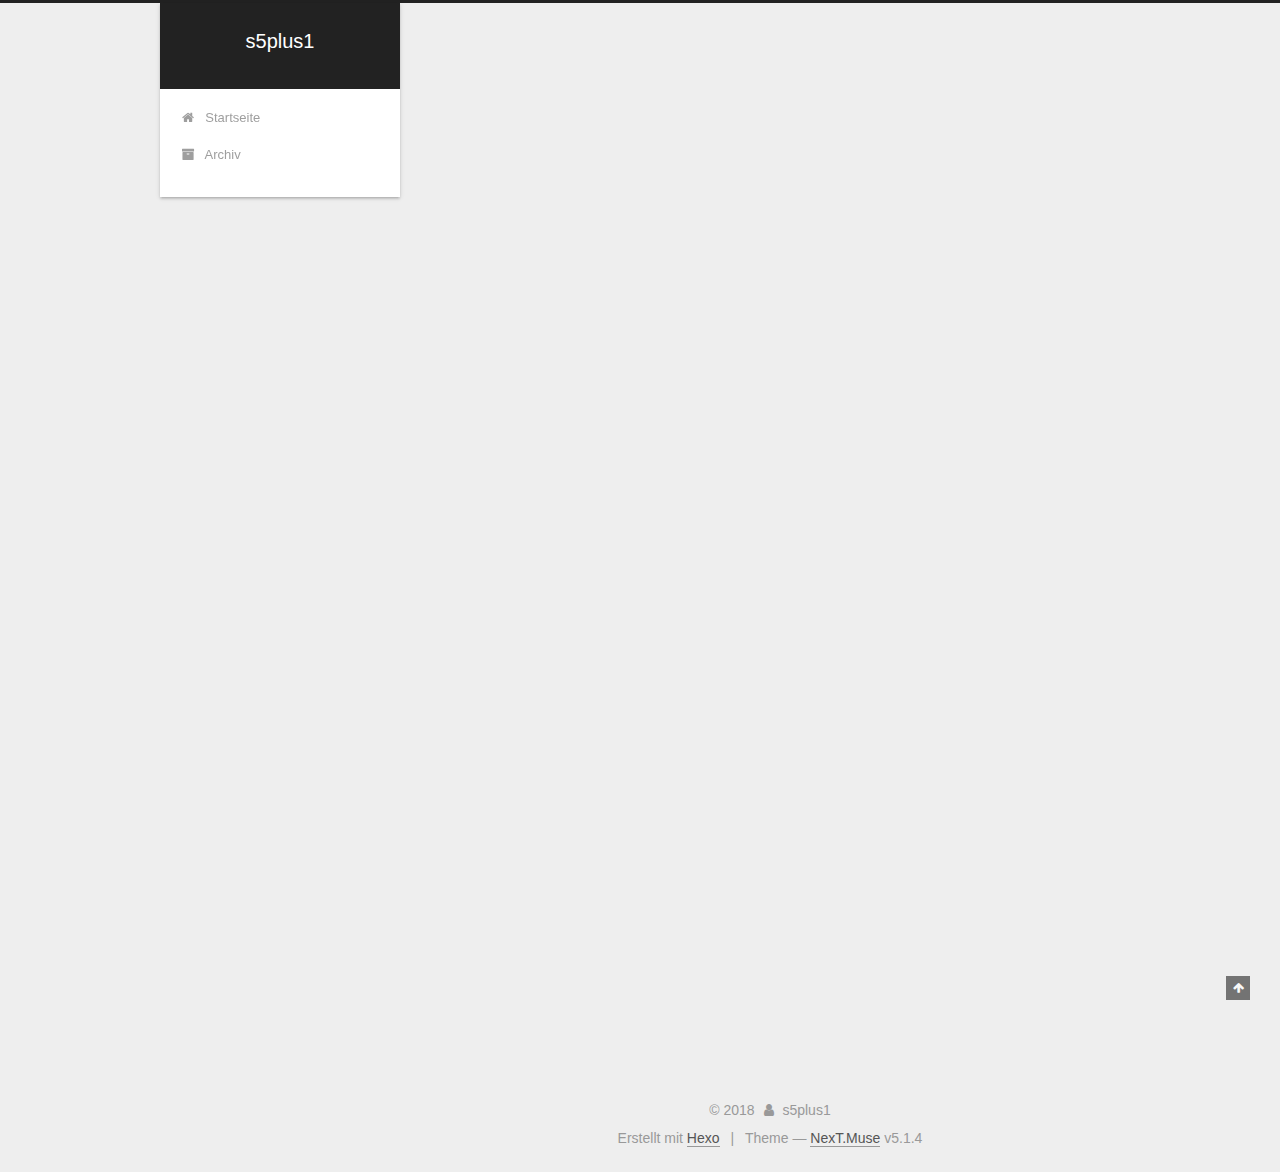
<file: 2018/03/22/hello-world/index.html>
<!DOCTYPE html>



  


<html class="theme-next muse use-motion" lang="">
<head>
  <meta charset="UTF-8"/>
<meta http-equiv="X-UA-Compatible" content="IE=edge" />
<meta name="viewport" content="width=device-width, initial-scale=1, maximum-scale=1"/>
<meta name="theme-color" content="#222">









<meta http-equiv="Cache-Control" content="no-transform" />
<meta http-equiv="Cache-Control" content="no-siteapp" />
















  
  
  <link href="/lib/fancybox/source/jquery.fancybox.css?v=2.1.5" rel="stylesheet" type="text/css" />







<link href="/lib/font-awesome/css/font-awesome.min.css?v=4.6.2" rel="stylesheet" type="text/css" />

<link href="/css/main.css?v=5.1.4" rel="stylesheet" type="text/css" />


  <link rel="apple-touch-icon" sizes="180x180" href="/images/apple-touch-icon-next.png?v=5.1.4">


  <link rel="icon" type="image/png" sizes="32x32" href="/images/favicon-32x32-next.png?v=5.1.4">


  <link rel="icon" type="image/png" sizes="16x16" href="/images/favicon-16x16-next.png?v=5.1.4">


  <link rel="mask-icon" href="/images/logo.svg?v=5.1.4" color="#222">





  <meta name="keywords" content="Hexo, NexT" />










<meta name="description" content="Welcome to Hexo! This is your very first post. Check documentation for more info. If you get any problems when using Hexo, you can find the answer in troubleshooting or you can ask me on GitHub. Quick">
<meta property="og:type" content="article">
<meta property="og:title" content="Hello World">
<meta property="og:url" content="http://yoursite.com/2018/03/22/hello-world/index.html">
<meta property="og:site_name" content="s5plus1">
<meta property="og:description" content="Welcome to Hexo! This is your very first post. Check documentation for more info. If you get any problems when using Hexo, you can find the answer in troubleshooting or you can ask me on GitHub. Quick">
<meta property="og:updated_time" content="2018-03-22T14:33:00.211Z">
<meta name="twitter:card" content="summary">
<meta name="twitter:title" content="Hello World">
<meta name="twitter:description" content="Welcome to Hexo! This is your very first post. Check documentation for more info. If you get any problems when using Hexo, you can find the answer in troubleshooting or you can ask me on GitHub. Quick">



<script type="text/javascript" id="hexo.configurations">
  var NexT = window.NexT || {};
  var CONFIG = {
    root: '/',
    scheme: 'Muse',
    version: '5.1.4',
    sidebar: {"position":"left","display":"post","offset":12,"b2t":false,"scrollpercent":false,"onmobile":false},
    fancybox: true,
    tabs: true,
    motion: {"enable":true,"async":false,"transition":{"post_block":"fadeIn","post_header":"slideDownIn","post_body":"slideDownIn","coll_header":"slideLeftIn","sidebar":"slideUpIn"}},
    duoshuo: {
      userId: '0',
      author: 'Author'
    },
    algolia: {
      applicationID: '',
      apiKey: '',
      indexName: '',
      hits: {"per_page":10},
      labels: {"input_placeholder":"Search for Posts","hits_empty":"We didn't find any results for the search: ${query}","hits_stats":"${hits} results found in ${time} ms"}
    }
  };
</script>



  <link rel="canonical" href="http://yoursite.com/2018/03/22/hello-world/"/>





  <title>Hello World | s5plus1</title>
  








</head>

<body itemscope itemtype="http://schema.org/WebPage" lang="">

  
  
    
  

  <div class="container sidebar-position-left page-post-detail">
    <div class="headband"></div>

    <header id="header" class="header" itemscope itemtype="http://schema.org/WPHeader">
      <div class="header-inner"><div class="site-brand-wrapper">
  <div class="site-meta ">
    

    <div class="custom-logo-site-title">
      <a href="/"  class="brand" rel="start">
        <span class="logo-line-before"><i></i></span>
        <span class="site-title">s5plus1</span>
        <span class="logo-line-after"><i></i></span>
      </a>
    </div>
      
        <p class="site-subtitle"></p>
      
  </div>

  <div class="site-nav-toggle">
    <button>
      <span class="btn-bar"></span>
      <span class="btn-bar"></span>
      <span class="btn-bar"></span>
    </button>
  </div>
</div>

<nav class="site-nav">
  

  
    <ul id="menu" class="menu">
      
        
        <li class="menu-item menu-item-home">
          <a href="/" rel="section">
            
              <i class="menu-item-icon fa fa-fw fa-home"></i> <br />
            
            Startseite
          </a>
        </li>
      
        
        <li class="menu-item menu-item-archives">
          <a href="/archives/" rel="section">
            
              <i class="menu-item-icon fa fa-fw fa-archive"></i> <br />
            
            Archiv
          </a>
        </li>
      

      
    </ul>
  

  
</nav>



 </div>
    </header>

    <main id="main" class="main">
      <div class="main-inner">
        <div class="content-wrap">
          <div id="content" class="content">
            

  <div id="posts" class="posts-expand">
    

  

  
  
  

  <article class="post post-type-normal" itemscope itemtype="http://schema.org/Article">
  
  
  
  <div class="post-block">
    <link itemprop="mainEntityOfPage" href="http://yoursite.com/2018/03/22/hello-world/">

    <span hidden itemprop="author" itemscope itemtype="http://schema.org/Person">
      <meta itemprop="name" content="s5plus1">
      <meta itemprop="description" content="">
      <meta itemprop="image" content="/images/avatar.gif">
    </span>

    <span hidden itemprop="publisher" itemscope itemtype="http://schema.org/Organization">
      <meta itemprop="name" content="s5plus1">
    </span>

    
      <header class="post-header">

        
        
          <h1 class="post-title" itemprop="name headline">Hello World</h1>
        

        <div class="post-meta">
          <span class="post-time">
            
              <span class="post-meta-item-icon">
                <i class="fa fa-calendar-o"></i>
              </span>
              
                <span class="post-meta-item-text">Veröffentlicht am</span>
              
              <time title="Post created" itemprop="dateCreated datePublished" datetime="2018-03-22T22:33:00+08:00">
                2018-03-22
              </time>
            

            

            
          </span>

          

          
            
          

          
          

          

          

          

        </div>
      </header>
    

    
    
    
    <div class="post-body" itemprop="articleBody">

      
      

      
        <p>Welcome to <a href="https://hexo.io/" target="_blank" rel="noopener">Hexo</a>! This is your very first post. Check <a href="https://hexo.io/docs/" target="_blank" rel="noopener">documentation</a> for more info. If you get any problems when using Hexo, you can find the answer in <a href="https://hexo.io/docs/troubleshooting.html" target="_blank" rel="noopener">troubleshooting</a> or you can ask me on <a href="https://github.com/hexojs/hexo/issues" target="_blank" rel="noopener">GitHub</a>.</p>
<h2 id="Quick-Start"><a href="#Quick-Start" class="headerlink" title="Quick Start"></a>Quick Start</h2><h3 id="Create-a-new-post"><a href="#Create-a-new-post" class="headerlink" title="Create a new post"></a>Create a new post</h3><figure class="highlight bash"><table><tr><td class="gutter"><pre><span class="line">1</span><br></pre></td><td class="code"><pre><span class="line">$ hexo new <span class="string">"My New Post"</span></span><br></pre></td></tr></table></figure>
<p>More info: <a href="https://hexo.io/docs/writing.html" target="_blank" rel="noopener">Writing</a></p>
<h3 id="Run-server"><a href="#Run-server" class="headerlink" title="Run server"></a>Run server</h3><figure class="highlight bash"><table><tr><td class="gutter"><pre><span class="line">1</span><br></pre></td><td class="code"><pre><span class="line">$ hexo server</span><br></pre></td></tr></table></figure>
<p>More info: <a href="https://hexo.io/docs/server.html" target="_blank" rel="noopener">Server</a></p>
<h3 id="Generate-static-files"><a href="#Generate-static-files" class="headerlink" title="Generate static files"></a>Generate static files</h3><figure class="highlight bash"><table><tr><td class="gutter"><pre><span class="line">1</span><br></pre></td><td class="code"><pre><span class="line">$ hexo generate</span><br></pre></td></tr></table></figure>
<p>More info: <a href="https://hexo.io/docs/generating.html" target="_blank" rel="noopener">Generating</a></p>
<h3 id="Deploy-to-remote-sites"><a href="#Deploy-to-remote-sites" class="headerlink" title="Deploy to remote sites"></a>Deploy to remote sites</h3><figure class="highlight bash"><table><tr><td class="gutter"><pre><span class="line">1</span><br></pre></td><td class="code"><pre><span class="line">$ hexo deploy</span><br></pre></td></tr></table></figure>
<p>More info: <a href="https://hexo.io/docs/deployment.html" target="_blank" rel="noopener">Deployment</a></p>

      
    </div>
    
    
    

    

    

    

    <footer class="post-footer">
      

      
      
      

      
        <div class="post-nav">
          <div class="post-nav-next post-nav-item">
            
          </div>

          <span class="post-nav-divider"></span>

          <div class="post-nav-prev post-nav-item">
            
              <a href="/2018/03/22/test/" rel="prev" title="test">
                test <i class="fa fa-chevron-right"></i>
              </a>
            
          </div>
        </div>
      

      
      
    </footer>
  </div>
  
  
  
  </article>



    <div class="post-spread">
      
    </div>
  </div>


          </div>
          


          

  



        </div>
        
          
  
  <div class="sidebar-toggle">
    <div class="sidebar-toggle-line-wrap">
      <span class="sidebar-toggle-line sidebar-toggle-line-first"></span>
      <span class="sidebar-toggle-line sidebar-toggle-line-middle"></span>
      <span class="sidebar-toggle-line sidebar-toggle-line-last"></span>
    </div>
  </div>

  <aside id="sidebar" class="sidebar">
    
    <div class="sidebar-inner">

      

      
        <ul class="sidebar-nav motion-element">
          <li class="sidebar-nav-toc sidebar-nav-active" data-target="post-toc-wrap">
            Inhaltsverzeichnis
          </li>
          <li class="sidebar-nav-overview" data-target="site-overview-wrap">
            Übersicht
          </li>
        </ul>
      

      <section class="site-overview-wrap sidebar-panel">
        <div class="site-overview">
          <div class="site-author motion-element" itemprop="author" itemscope itemtype="http://schema.org/Person">
            
              <p class="site-author-name" itemprop="name">s5plus1</p>
              <p class="site-description motion-element" itemprop="description"></p>
          </div>

          <nav class="site-state motion-element">

            
              <div class="site-state-item site-state-posts">
              
                <a href="/archives/">
              
                  <span class="site-state-item-count">2</span>
                  <span class="site-state-item-name">Artikel</span>
                </a>
              </div>
            

            

            

          </nav>

          

          

          
          

          
          

          

        </div>
      </section>

      
      <!--noindex-->
        <section class="post-toc-wrap motion-element sidebar-panel sidebar-panel-active">
          <div class="post-toc">

            
              
            

            
              <div class="post-toc-content"><ol class="nav"><li class="nav-item nav-level-2"><a class="nav-link" href="#Quick-Start"><span class="nav-number">1.</span> <span class="nav-text">Quick Start</span></a><ol class="nav-child"><li class="nav-item nav-level-3"><a class="nav-link" href="#Create-a-new-post"><span class="nav-number">1.1.</span> <span class="nav-text">Create a new post</span></a></li><li class="nav-item nav-level-3"><a class="nav-link" href="#Run-server"><span class="nav-number">1.2.</span> <span class="nav-text">Run server</span></a></li><li class="nav-item nav-level-3"><a class="nav-link" href="#Generate-static-files"><span class="nav-number">1.3.</span> <span class="nav-text">Generate static files</span></a></li><li class="nav-item nav-level-3"><a class="nav-link" href="#Deploy-to-remote-sites"><span class="nav-number">1.4.</span> <span class="nav-text">Deploy to remote sites</span></a></li></ol></li></ol></div>
            

          </div>
        </section>
      <!--/noindex-->
      

      

    </div>
  </aside>


        
      </div>
    </main>

    <footer id="footer" class="footer">
      <div class="footer-inner">
        <div class="copyright">&copy; <span itemprop="copyrightYear">2018</span>
  <span class="with-love">
    <i class="fa fa-user"></i>
  </span>
  <span class="author" itemprop="copyrightHolder">s5plus1</span>

  
</div>


  <div class="powered-by">Erstellt mit  <a class="theme-link" target="_blank" href="https://hexo.io">Hexo</a></div>



  <span class="post-meta-divider">|</span>



  <div class="theme-info">Theme &mdash; <a class="theme-link" target="_blank" href="https://github.com/iissnan/hexo-theme-next">NexT.Muse</a> v5.1.4</div>




        







        
      </div>
    </footer>

    
      <div class="back-to-top">
        <i class="fa fa-arrow-up"></i>
        
      </div>
    

    

  </div>

  

<script type="text/javascript">
  if (Object.prototype.toString.call(window.Promise) !== '[object Function]') {
    window.Promise = null;
  }
</script>









  












  
  
    <script type="text/javascript" src="/lib/jquery/index.js?v=2.1.3"></script>
  

  
  
    <script type="text/javascript" src="/lib/fastclick/lib/fastclick.min.js?v=1.0.6"></script>
  

  
  
    <script type="text/javascript" src="/lib/jquery_lazyload/jquery.lazyload.js?v=1.9.7"></script>
  

  
  
    <script type="text/javascript" src="/lib/velocity/velocity.min.js?v=1.2.1"></script>
  

  
  
    <script type="text/javascript" src="/lib/velocity/velocity.ui.min.js?v=1.2.1"></script>
  

  
  
    <script type="text/javascript" src="/lib/fancybox/source/jquery.fancybox.pack.js?v=2.1.5"></script>
  


  


  <script type="text/javascript" src="/js/src/utils.js?v=5.1.4"></script>

  <script type="text/javascript" src="/js/src/motion.js?v=5.1.4"></script>



  
  

  
  <script type="text/javascript" src="/js/src/scrollspy.js?v=5.1.4"></script>
<script type="text/javascript" src="/js/src/post-details.js?v=5.1.4"></script>



  


  <script type="text/javascript" src="/js/src/bootstrap.js?v=5.1.4"></script>



  


  




	





  





  












  





  

  

  

  
  

  

  

  

</body>
</html>
</file>
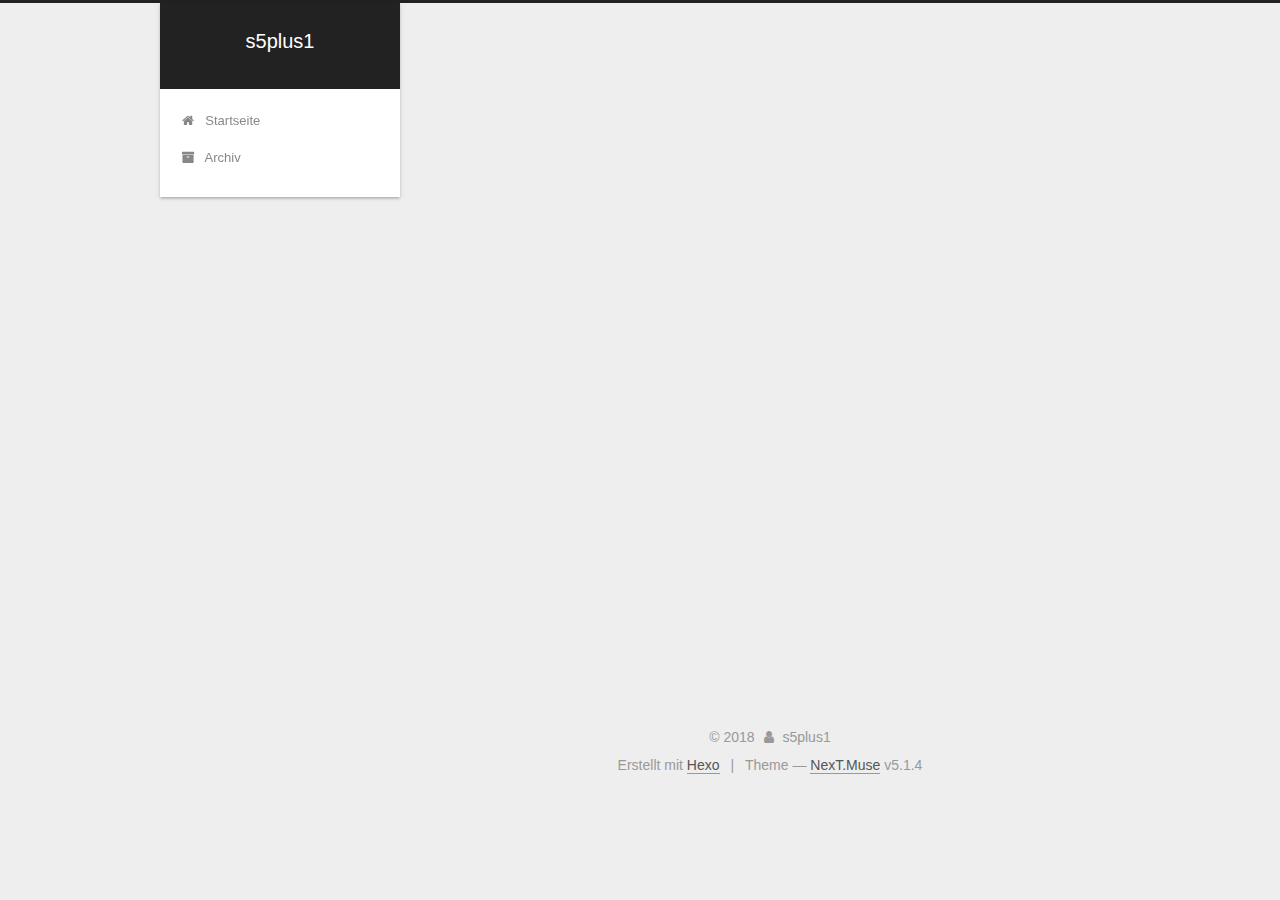
<file: 2018/03/22/test/index.html>
<!DOCTYPE html>



  


<html class="theme-next muse use-motion" lang="">
<head>
  <meta charset="UTF-8"/>
<meta http-equiv="X-UA-Compatible" content="IE=edge" />
<meta name="viewport" content="width=device-width, initial-scale=1, maximum-scale=1"/>
<meta name="theme-color" content="#222">









<meta http-equiv="Cache-Control" content="no-transform" />
<meta http-equiv="Cache-Control" content="no-siteapp" />
















  
  
  <link href="/lib/fancybox/source/jquery.fancybox.css?v=2.1.5" rel="stylesheet" type="text/css" />







<link href="/lib/font-awesome/css/font-awesome.min.css?v=4.6.2" rel="stylesheet" type="text/css" />

<link href="/css/main.css?v=5.1.4" rel="stylesheet" type="text/css" />


  <link rel="apple-touch-icon" sizes="180x180" href="/images/apple-touch-icon-next.png?v=5.1.4">


  <link rel="icon" type="image/png" sizes="32x32" href="/images/favicon-32x32-next.png?v=5.1.4">


  <link rel="icon" type="image/png" sizes="16x16" href="/images/favicon-16x16-next.png?v=5.1.4">


  <link rel="mask-icon" href="/images/logo.svg?v=5.1.4" color="#222">





  <meta name="keywords" content="Hexo, NexT" />










<meta property="og:type" content="article">
<meta property="og:title" content="test">
<meta property="og:url" content="http://yoursite.com/2018/03/22/test/index.html">
<meta property="og:site_name" content="s5plus1">
<meta property="og:updated_time" content="2018-03-22T15:55:21.366Z">
<meta name="twitter:card" content="summary">
<meta name="twitter:title" content="test">



<script type="text/javascript" id="hexo.configurations">
  var NexT = window.NexT || {};
  var CONFIG = {
    root: '/',
    scheme: 'Muse',
    version: '5.1.4',
    sidebar: {"position":"left","display":"post","offset":12,"b2t":false,"scrollpercent":false,"onmobile":false},
    fancybox: true,
    tabs: true,
    motion: {"enable":true,"async":false,"transition":{"post_block":"fadeIn","post_header":"slideDownIn","post_body":"slideDownIn","coll_header":"slideLeftIn","sidebar":"slideUpIn"}},
    duoshuo: {
      userId: '0',
      author: 'Author'
    },
    algolia: {
      applicationID: '',
      apiKey: '',
      indexName: '',
      hits: {"per_page":10},
      labels: {"input_placeholder":"Search for Posts","hits_empty":"We didn't find any results for the search: ${query}","hits_stats":"${hits} results found in ${time} ms"}
    }
  };
</script>



  <link rel="canonical" href="http://yoursite.com/2018/03/22/test/"/>





  <title>test | s5plus1</title>
  








</head>

<body itemscope itemtype="http://schema.org/WebPage" lang="">

  
  
    
  

  <div class="container sidebar-position-left page-post-detail">
    <div class="headband"></div>

    <header id="header" class="header" itemscope itemtype="http://schema.org/WPHeader">
      <div class="header-inner"><div class="site-brand-wrapper">
  <div class="site-meta ">
    

    <div class="custom-logo-site-title">
      <a href="/"  class="brand" rel="start">
        <span class="logo-line-before"><i></i></span>
        <span class="site-title">s5plus1</span>
        <span class="logo-line-after"><i></i></span>
      </a>
    </div>
      
        <p class="site-subtitle"></p>
      
  </div>

  <div class="site-nav-toggle">
    <button>
      <span class="btn-bar"></span>
      <span class="btn-bar"></span>
      <span class="btn-bar"></span>
    </button>
  </div>
</div>

<nav class="site-nav">
  

  
    <ul id="menu" class="menu">
      
        
        <li class="menu-item menu-item-home">
          <a href="/" rel="section">
            
              <i class="menu-item-icon fa fa-fw fa-home"></i> <br />
            
            Startseite
          </a>
        </li>
      
        
        <li class="menu-item menu-item-archives">
          <a href="/archives/" rel="section">
            
              <i class="menu-item-icon fa fa-fw fa-archive"></i> <br />
            
            Archiv
          </a>
        </li>
      

      
    </ul>
  

  
</nav>



 </div>
    </header>

    <main id="main" class="main">
      <div class="main-inner">
        <div class="content-wrap">
          <div id="content" class="content">
            

  <div id="posts" class="posts-expand">
    

  

  
  
  

  <article class="post post-type-normal" itemscope itemtype="http://schema.org/Article">
  
  
  
  <div class="post-block">
    <link itemprop="mainEntityOfPage" href="http://yoursite.com/2018/03/22/test/">

    <span hidden itemprop="author" itemscope itemtype="http://schema.org/Person">
      <meta itemprop="name" content="s5plus1">
      <meta itemprop="description" content="">
      <meta itemprop="image" content="/images/avatar.gif">
    </span>

    <span hidden itemprop="publisher" itemscope itemtype="http://schema.org/Organization">
      <meta itemprop="name" content="s5plus1">
    </span>

    
      <header class="post-header">

        
        
          <h1 class="post-title" itemprop="name headline">test</h1>
        

        <div class="post-meta">
          <span class="post-time">
            
              <span class="post-meta-item-icon">
                <i class="fa fa-calendar-o"></i>
              </span>
              
                <span class="post-meta-item-text">Veröffentlicht am</span>
              
              <time title="Post created" itemprop="dateCreated datePublished" datetime="2018-03-22T23:51:30+08:00">
                2018-03-22
              </time>
            

            

            
          </span>

          

          
            
          

          
          

          

          

          

        </div>
      </header>
    

    
    
    
    <div class="post-body" itemprop="articleBody">

      
      

      
        
      
    </div>
    
    
    

    

    

    

    <footer class="post-footer">
      

      
      
      

      
        <div class="post-nav">
          <div class="post-nav-next post-nav-item">
            
              <a href="/2018/03/22/hello-world/" rel="next" title="Hello World">
                <i class="fa fa-chevron-left"></i> Hello World
              </a>
            
          </div>

          <span class="post-nav-divider"></span>

          <div class="post-nav-prev post-nav-item">
            
          </div>
        </div>
      

      
      
    </footer>
  </div>
  
  
  
  </article>



    <div class="post-spread">
      
    </div>
  </div>


          </div>
          


          

  



        </div>
        
          
  
  <div class="sidebar-toggle">
    <div class="sidebar-toggle-line-wrap">
      <span class="sidebar-toggle-line sidebar-toggle-line-first"></span>
      <span class="sidebar-toggle-line sidebar-toggle-line-middle"></span>
      <span class="sidebar-toggle-line sidebar-toggle-line-last"></span>
    </div>
  </div>

  <aside id="sidebar" class="sidebar">
    
    <div class="sidebar-inner">

      

      

      <section class="site-overview-wrap sidebar-panel sidebar-panel-active">
        <div class="site-overview">
          <div class="site-author motion-element" itemprop="author" itemscope itemtype="http://schema.org/Person">
            
              <p class="site-author-name" itemprop="name">s5plus1</p>
              <p class="site-description motion-element" itemprop="description"></p>
          </div>

          <nav class="site-state motion-element">

            
              <div class="site-state-item site-state-posts">
              
                <a href="/archives/">
              
                  <span class="site-state-item-count">2</span>
                  <span class="site-state-item-name">Artikel</span>
                </a>
              </div>
            

            

            

          </nav>

          

          

          
          

          
          

          

        </div>
      </section>

      

      

    </div>
  </aside>


        
      </div>
    </main>

    <footer id="footer" class="footer">
      <div class="footer-inner">
        <div class="copyright">&copy; <span itemprop="copyrightYear">2018</span>
  <span class="with-love">
    <i class="fa fa-user"></i>
  </span>
  <span class="author" itemprop="copyrightHolder">s5plus1</span>

  
</div>


  <div class="powered-by">Erstellt mit  <a class="theme-link" target="_blank" href="https://hexo.io">Hexo</a></div>



  <span class="post-meta-divider">|</span>



  <div class="theme-info">Theme &mdash; <a class="theme-link" target="_blank" href="https://github.com/iissnan/hexo-theme-next">NexT.Muse</a> v5.1.4</div>




        







        
      </div>
    </footer>

    
      <div class="back-to-top">
        <i class="fa fa-arrow-up"></i>
        
      </div>
    

    

  </div>

  

<script type="text/javascript">
  if (Object.prototype.toString.call(window.Promise) !== '[object Function]') {
    window.Promise = null;
  }
</script>









  












  
  
    <script type="text/javascript" src="/lib/jquery/index.js?v=2.1.3"></script>
  

  
  
    <script type="text/javascript" src="/lib/fastclick/lib/fastclick.min.js?v=1.0.6"></script>
  

  
  
    <script type="text/javascript" src="/lib/jquery_lazyload/jquery.lazyload.js?v=1.9.7"></script>
  

  
  
    <script type="text/javascript" src="/lib/velocity/velocity.min.js?v=1.2.1"></script>
  

  
  
    <script type="text/javascript" src="/lib/velocity/velocity.ui.min.js?v=1.2.1"></script>
  

  
  
    <script type="text/javascript" src="/lib/fancybox/source/jquery.fancybox.pack.js?v=2.1.5"></script>
  


  


  <script type="text/javascript" src="/js/src/utils.js?v=5.1.4"></script>

  <script type="text/javascript" src="/js/src/motion.js?v=5.1.4"></script>



  
  

  
  <script type="text/javascript" src="/js/src/scrollspy.js?v=5.1.4"></script>
<script type="text/javascript" src="/js/src/post-details.js?v=5.1.4"></script>



  


  <script type="text/javascript" src="/js/src/bootstrap.js?v=5.1.4"></script>



  


  




	





  





  












  





  

  

  

  
  

  

  

  

</body>
</html>
</file>
<file: css/main.css>
/* normalize.css v3.0.2 | MIT License | git.io/normalize */
html {
  font-family: sans-serif; /* 1 */
  -ms-text-size-adjust: 100%; /* 2 */
  -webkit-text-size-adjust: 100%; /* 2 */
}
body {
  margin: 0;
}
article,
aside,
details,
figcaption,
figure,
footer,
header,
hgroup,
main,
menu,
nav,
section,
summary {
  display: block;
}
audio,
canvas,
progress,
video {
  display: inline-block; /* 1 */
  vertical-align: baseline; /* 2 */
}
audio:not([controls]) {
  display: none;
  height: 0;
}
[hidden],
template {
  display: none;
}
a {
  background-color: transparent;
}
a:active,
a:hover {
  outline: 0;
}
abbr[title] {
  border-bottom: 1px dotted;
}
b,
strong {
  font-weight: bold;
}
dfn {
  font-style: italic;
}
h1 {
  font-size: 2em;
  margin: 0.67em 0;
}
mark {
  background: #ff0;
  color: #000;
}
small {
  font-size: 80%;
}
sub,
sup {
  font-size: 75%;
  line-height: 0;
  position: relative;
  vertical-align: baseline;
}
sup {
  top: -0.5em;
}
sub {
  bottom: -0.25em;
}
img {
  border: 0;
}
svg:not(:root) {
  overflow: hidden;
}
figure {
  margin: 1em 40px;
}
hr {
  -moz-box-sizing: content-box;
  box-sizing: content-box;
  height: 0;
}
pre {
  overflow: auto;
}
code,
kbd,
pre,
samp {
  font-family: monospace, monospace;
  font-size: 1em;
}
button,
input,
optgroup,
select,
textarea {
  color: inherit; /* 1 */
  font: inherit; /* 2 */
  margin: 0; /* 3 */
}
button {
  overflow: visible;
}
button,
select {
  text-transform: none;
}
button,
html input[type="button"],
input[type="reset"],
input[type="submit"] {
  -webkit-appearance: button; /* 2 */
  cursor: pointer; /* 3 */
}
button[disabled],
html input[disabled] {
  cursor: default;
}
button::-moz-focus-inner,
input::-moz-focus-inner {
  border: 0;
  padding: 0;
}
input {
  line-height: normal;
}
input[type="checkbox"],
input[type="radio"] {
  box-sizing: border-box; /* 1 */
  padding: 0; /* 2 */
}
input[type="number"]::-webkit-inner-spin-button,
input[type="number"]::-webkit-outer-spin-button {
  height: auto;
}
input[type="search"] {
  -webkit-appearance: textfield; /* 1 */
  -moz-box-sizing: content-box;
  -webkit-box-sizing: content-box; /* 2 */
  box-sizing: content-box;
}
input[type="search"]::-webkit-search-cancel-button,
input[type="search"]::-webkit-search-decoration {
  -webkit-appearance: none;
}
fieldset {
  border: 1px solid #c0c0c0;
  margin: 0 2px;
  padding: 0.35em 0.625em 0.75em;
}
legend {
  border: 0; /* 1 */
  padding: 0; /* 2 */
}
textarea {
  overflow: auto;
}
optgroup {
  font-weight: bold;
}
table {
  border-collapse: collapse;
  border-spacing: 0;
}
td,
th {
  padding: 0;
}
::selection {
  background: #262a30;
  color: #fff;
}
body {
  position: relative;
  font-family: 'Lato', "PingFang SC", "Microsoft YaHei", sans-serif;
  font-size: 14px;
  line-height: 2;
  color: #555;
  background: #eee;
}
@media (max-width: 767px) {
  body {
    padding-right: 0 !important;
  }
}
@media (min-width: 768px) and (max-width: 991px) {
  body {
    padding-right: 0 !important;
  }
}
@media (min-width: 1600px) {
  body {
    font-size: 16px;
  }
}
h1,
h2,
h3,
h4,
h5,
h6 {
  margin: 0;
  padding: 0;
  font-weight: bold;
  line-height: 1.5;
  font-family: 'Lato', "PingFang SC", "Microsoft YaHei", sans-serif;
}
h2,
h3,
h4,
h5,
h6 {
  margin: 20px 0 15px;
}
h1 {
  font-size: 22px;
}
@media (max-width: 767px) {
  h1 {
    font-size: 18px;
  }
}
h2 {
  font-size: 20px;
}
@media (max-width: 767px) {
  h2 {
    font-size: 16px;
  }
}
h3 {
  font-size: 18px;
}
@media (max-width: 767px) {
  h3 {
    font-size: 14px;
  }
}
h4 {
  font-size: 16px;
}
@media (max-width: 767px) {
  h4 {
    font-size: 12px;
  }
}
h5 {
  font-size: 14px;
}
@media (max-width: 767px) {
  h5 {
    font-size: 10px;
  }
}
h6 {
  font-size: 12px;
}
@media (max-width: 767px) {
  h6 {
    font-size: 8px;
  }
}
p {
  margin: 0 0 20px 0;
}
a {
  color: #555;
  text-decoration: none;
  outline: none;
  border-bottom: 1px solid #999;
  word-wrap: break-word;
}
a:hover {
  color: #222;
  border-bottom-color: #222;
}
blockquote {
  margin: 0;
  padding: 0;
}
img {
  display: block;
  margin: auto;
  max-width: 100%;
  height: auto;
}
hr {
  margin: 40px 0;
  height: 3px;
  border: none;
  background-color: #ddd;
  background-image: repeating-linear-gradient(-45deg, #fff, #fff 4px, transparent 4px, transparent 8px);
}
blockquote {
  padding: 0 15px;
  color: #666;
  border-left: 4px solid #ddd;
}
blockquote cite::before {
  content: "-";
  padding: 0 5px;
}
dt {
  font-weight: 700;
}
dd {
  margin: 0;
  padding: 0;
}
kbd {
  border: 1px solid #ccc;
  border-radius: 0.2em;
  box-shadow: 0.1em 0.1em 0.2em rgba(0,0,0,0.1);
  background-color: #f9f9f9;
  font-family: inherit;
  background-image: -webkit-linear-gradient(top, #eee, #fff, #eee);
  padding: 0.1em 0.3em;
  white-space: nowrap;
}
.text-left {
  text-align: left;
}
.text-center {
  text-align: center;
}
.text-right {
  text-align: right;
}
.text-justify {
  text-align: justify;
}
.text-nowrap {
  white-space: nowrap;
}
.text-lowercase {
  text-transform: lowercase;
}
.text-uppercase {
  text-transform: uppercase;
}
.text-capitalize {
  text-transform: capitalize;
}
.center-block {
  display: block;
  margin-left: auto;
  margin-right: auto;
}
.clearfix:before,
.clearfix:after {
  content: " ";
  display: table;
}
.clearfix:after {
  clear: both;
}
.pullquote {
  width: 45%;
}
.pullquote.left {
  float: left;
  margin-left: 5px;
  margin-right: 10px;
}
.pullquote.right {
  float: right;
  margin-left: 10px;
  margin-right: 5px;
}
.affix.affix.affix {
  position: fixed;
}
.translation {
  margin-top: -20px;
  font-size: 14px;
  color: #999;
}
.scrollbar-measure {
  width: 100px;
  height: 100px;
  overflow: scroll;
  position: absolute;
  top: -9999px;
}
.use-motion .motion-element {
  opacity: 0;
}
table {
  margin: 20px 0;
  width: 100%;
  border-collapse: collapse;
  border-spacing: 0;
  border: 1px solid #ddd;
  font-size: 14px;
  table-layout: fixed;
  word-wrap: break-all;
}
table>tbody>tr:nth-of-type(odd) {
  background-color: #f9f9f9;
}
table>tbody>tr:hover {
  background-color: #f5f5f5;
}
caption,
th,
td {
  padding: 8px;
  text-align: left;
  vertical-align: middle;
  font-weight: normal;
}
th,
td {
  border-bottom: 3px solid #ddd;
  border-right: 1px solid #eee;
}
th {
  padding-bottom: 10px;
  font-weight: 700;
}
td {
  border-bottom-width: 1px;
}
html,
body {
  height: 100%;
}
.container {
  position: relative;
  min-height: 100%;
}
.header-inner {
  margin: 0 auto;
  padding: 100px 0 70px;
  width: calc(100% - 252px);
}
@media (min-width: 1600px) {
  .container .header-inner {
    width: 900px;
  }
}
.main {
  padding-bottom: 150px;
}
.main-inner {
  margin: 0 auto;
  width: calc(100% - 252px);
}
@media (min-width: 1600px) {
  .container .main-inner {
    width: 900px;
  }
}
.footer {
  position: absolute;
  left: 0;
  bottom: 0;
  width: 100%;
  min-height: 50px;
}
.footer-inner {
  box-sizing: border-box;
  margin: 20px auto;
  width: calc(100% - 252px);
}
@media (min-width: 1600px) {
  .container .footer-inner {
    width: 900px;
  }
}
pre,
.highlight {
  overflow: auto;
  margin: 20px 0;
  padding: 0;
  font-size: 13px;
  color: #4d4d4c;
  background: #f7f7f7;
  line-height: 1.6;
}
pre,
code {
  font-family: consolas, Menlo, "PingFang SC", "Microsoft YaHei", monospace;
}
code {
  padding: 2px 4px;
  word-wrap: break-word;
  color: #555;
  background: #eee;
  border-radius: 3px;
  font-size: 13px;
}
pre {
  padding: 10px;
}
pre code {
  padding: 0;
  color: #4d4d4c;
  background: none;
  text-shadow: none;
}
.highlight {
  border-radius: 1px;
}
.highlight pre {
  border: none;
  margin: 0;
  padding: 10px 0;
}
.highlight table {
  margin: 0;
  width: auto;
  border: none;
}
.highlight td {
  border: none;
  padding: 0;
}
.highlight figcaption {
  font-size: 1em;
  color: #4d4d4c;
  line-height: 1em;
  margin-bottom: 1em;
}
.highlight figcaption:before,
.highlight figcaption:after {
  content: " ";
  display: table;
}
.highlight figcaption:after {
  clear: both;
}
.highlight figcaption a {
  float: right;
  color: #4d4d4c;
}
.highlight figcaption a:hover {
  border-bottom-color: #4d4d4c;
}
.highlight .gutter pre {
  padding-left: 10px;
  padding-right: 10px;
  color: #869194;
  text-align: right;
  background-color: #eff2f3;
}
.highlight .code pre {
  width: 100%;
  padding-left: 10px;
  padding-right: 10px;
  background-color: #f7f7f7;
}
.highlight .line {
  height: 20px;
}
.gutter {
  -webkit-user-select: none;
  -moz-user-select: none;
  -ms-user-select: none;
  user-select: none;
}
.gist table {
  width: auto;
}
.gist table td {
  border: none;
}
pre .deletion {
  background: #fdd;
}
pre .addition {
  background: #dfd;
}
pre .meta {
  color: #8959a8;
}
pre .comment {
  color: #8e908c;
}
pre .variable,
pre .attribute,
pre .tag,
pre .regexp,
pre .ruby .constant,
pre .xml .tag .title,
pre .xml .pi,
pre .xml .doctype,
pre .html .doctype,
pre .css .id,
pre .css .class,
pre .css .pseudo {
  color: #c82829;
}
pre .number,
pre .preprocessor,
pre .built_in,
pre .literal,
pre .params,
pre .constant,
pre .command {
  color: #f5871f;
}
pre .ruby .class .title,
pre .css .rules .attribute,
pre .string,
pre .value,
pre .inheritance,
pre .header,
pre .ruby .symbol,
pre .xml .cdata,
pre .special,
pre .number,
pre .formula {
  color: #718c00;
}
pre .title,
pre .css .hexcolor {
  color: #3e999f;
}
pre .function,
pre .python .decorator,
pre .python .title,
pre .ruby .function .title,
pre .ruby .title .keyword,
pre .perl .sub,
pre .javascript .title,
pre .coffeescript .title {
  color: #4271ae;
}
pre .keyword,
pre .javascript .function {
  color: #8959a8;
}
.full-image.full-image.full-image.full-image {
  border: none;
  max-width: 100%;
  width: auto;
  margin: 20px auto 25px;
}
@media (min-width: 992px) {
  .full-image.full-image.full-image.full-image {
    max-width: none;
    width: 118%;
    margin: 0 -9%;
  }
}
.blockquote-center,
.page-home .post-type-quote blockquote,
.page-post-detail .post-type-quote blockquote {
  position: relative;
  margin: 40px 0;
  padding: 0;
  border-left: none;
  text-align: center;
}
.blockquote-center::before,
.page-home .post-type-quote blockquote::before,
.page-post-detail .post-type-quote blockquote::before,
.blockquote-center::after,
.page-home .post-type-quote blockquote::after,
.page-post-detail .post-type-quote blockquote::after {
  position: absolute;
  content: ' ';
  display: block;
  width: 100%;
  height: 24px;
  opacity: 0.2;
  background-repeat: no-repeat;
  background-position: 0 -6px;
  background-size: 22px 22px;
}
.blockquote-center::before,
.page-home .post-type-quote blockquote::before,
.page-post-detail .post-type-quote blockquote::before {
  top: -20px;
  background-image: url("../images/quote-l.svg");
  border-top: 1px solid #ccc;
}
.blockquote-center::after,
.page-home .post-type-quote blockquote::after,
.page-post-detail .post-type-quote blockquote::after {
  bottom: -20px;
  background-image: url("../images/quote-r.svg");
  border-bottom: 1px solid #ccc;
  background-position: 100% 8px;
}
.blockquote-center p,
.page-home .post-type-quote blockquote p,
.page-post-detail .post-type-quote blockquote p,
.blockquote-center div,
.page-home .post-type-quote blockquote div,
.page-post-detail .post-type-quote blockquote div {
  text-align: center;
}
.post .post-body .group-picture img {
  box-sizing: border-box;
  padding: 0 3px;
  border: none;
}
.post .group-picture-row {
  overflow: hidden;
  margin-top: 6px;
}
.post .group-picture-row:first-child {
  margin-top: 0;
}
.post .group-picture-column {
  float: left;
}
.page-post-detail .post-body .group-picture-column {
  float: none;
  margin-top: 10px;
  width: auto !important;
}
.page-post-detail .post-body .group-picture-column img {
  margin: 0 auto;
}
.page-archive .group-picture-container {
  overflow: hidden;
}
.page-archive .group-picture-row {
  float: left;
}
.page-archive .group-picture-row:first-child {
  margin-top: 6px;
}
.page-archive .group-picture-column {
  max-width: 150px;
  max-height: 150px;
}
.post-body .note {
  position: relative;
  padding: 15px;
  margin-bottom: 20px;
  border: 1px solid #eee;
  border-left-width: 5px;
  border-radius: 3px;
}
.post-body .note h2,
.post-body .note h3,
.post-body .note h4,
.post-body .note h5,
.post-body .note h6 {
  margin-top: 0;
  margin-bottom: 0;
  border-bottom: initial;
  padding-top: 0 !important;
}
.post-body .note p:first-child,
.post-body .note ul:first-child,
.post-body .note ol:first-child,
.post-body .note table:first-child,
.post-body .note pre:first-child,
.post-body .note blockquote:first-child {
  margin-top: 0;
}
.post-body .note p:last-child,
.post-body .note ul:last-child,
.post-body .note ol:last-child,
.post-body .note table:last-child,
.post-body .note pre:last-child,
.post-body .note blockquote:last-child {
  margin-bottom: 0;
}
.post-body .note.default {
  border-left-color: #777;
}
.post-body .note.default h2,
.post-body .note.default h3,
.post-body .note.default h4,
.post-body .note.default h5,
.post-body .note.default h6 {
  color: #777;
}
.post-body .note.primary {
  border-left-color: #6f42c1;
}
.post-body .note.primary h2,
.post-body .note.primary h3,
.post-body .note.primary h4,
.post-body .note.primary h5,
.post-body .note.primary h6 {
  color: #6f42c1;
}
.post-body .note.info {
  border-left-color: #428bca;
}
.post-body .note.info h2,
.post-body .note.info h3,
.post-body .note.info h4,
.post-body .note.info h5,
.post-body .note.info h6 {
  color: #428bca;
}
.post-body .note.success {
  border-left-color: #5cb85c;
}
.post-body .note.success h2,
.post-body .note.success h3,
.post-body .note.success h4,
.post-body .note.success h5,
.post-body .note.success h6 {
  color: #5cb85c;
}
.post-body .note.warning {
  border-left-color: #f0ad4e;
}
.post-body .note.warning h2,
.post-body .note.warning h3,
.post-body .note.warning h4,
.post-body .note.warning h5,
.post-body .note.warning h6 {
  color: #f0ad4e;
}
.post-body .note.danger {
  border-left-color: #d9534f;
}
.post-body .note.danger h2,
.post-body .note.danger h3,
.post-body .note.danger h4,
.post-body .note.danger h5,
.post-body .note.danger h6 {
  color: #d9534f;
}
.post-body .label {
  display: inline;
  padding: 0 2px;
  white-space: nowrap;
}
.post-body .label.default {
  background-color: #f0f0f0;
}
.post-body .label.primary {
  background-color: #efe6f7;
}
.post-body .label.info {
  background-color: #e5f2f8;
}
.post-body .label.success {
  background-color: #e7f4e9;
}
.post-body .label.warning {
  background-color: #fcf6e1;
}
.post-body .label.danger {
  background-color: #fae8eb;
}
.post-body .tabs {
  position: relative;
  display: block;
  margin-bottom: 20px;
  padding-top: 10px;
}
.post-body .tabs ul.nav-tabs {
  margin: 0;
  padding: 0;
  display: flex;
  margin-bottom: -1px;
}
@media (max-width: 413px) {
  .post-body .tabs ul.nav-tabs {
    display: block;
    margin-bottom: 5px;
  }
}
.post-body .tabs ul.nav-tabs li.tab {
  list-style-type: none !important;
  margin: 0 0.25em 0 0;
  border-top: 3px solid transparent;
  border-left: 1px solid transparent;
  border-right: 1px solid transparent;
}
@media (max-width: 413px) {
  .post-body .tabs ul.nav-tabs li.tab {
    margin: initial;
    border-top: 1px solid transparent;
    border-left: 3px solid transparent;
    border-right: 1px solid transparent;
    border-bottom: 1px solid transparent;
  }
}
.post-body .tabs ul.nav-tabs li.tab a {
  outline: 0;
  border-bottom: initial;
  display: block;
  line-height: 1.8em;
  padding: 0.25em 0.75em;
  transition-duration: 0.2s;
  transition-timing-function: ease-out;
  transition-delay: 0s;
}
.post-body .tabs ul.nav-tabs li.tab a i {
  width: 1.285714285714286em;
}
.post-body .tabs ul.nav-tabs li.tab.active {
  border-top: 3px solid #fc6423;
  border-left: 1px solid #ddd;
  border-right: 1px solid #ddd;
  background-color: #fff;
}
@media (max-width: 413px) {
  .post-body .tabs ul.nav-tabs li.tab.active {
    border-top: 1px solid #ddd;
    border-left: 3px solid #fc6423;
    border-right: 1px solid #ddd;
    border-bottom: 1px solid #ddd;
  }
}
.post-body .tabs ul.nav-tabs li.tab.active a {
  cursor: default;
  color: #555;
}
.post-body .tabs .tab-content {
  background-color: #fff;
}
.post-body .tabs .tab-content .tab-pane {
  border: 1px solid #ddd;
  padding: 20px 20px 0 20px;
}
.post-body .tabs .tab-content .tab-pane:not(.active) {
  display: none !important;
}
.post-body .tabs .tab-content .tab-pane.active {
  display: block !important;
}
.btn {
  display: inline-block;
  padding: 0 20px;
  font-size: 14px;
  color: #555;
  background: #fff;
  border: 2px solid #555;
  text-decoration: none;
  border-radius: 2px;
  transition-property: background-color;
  transition-duration: 0.2s;
  transition-timing-function: ease-in-out;
  transition-delay: 0s;
  line-height: 2;
}
.btn:hover {
  border-color: #222;
  color: #fff;
  background: #222;
}
.btn +.btn {
  margin: 0 0 8px 8px;
}
.btn .fa-fw {
  width: 1.285714285714286em;
  text-align: left;
}
.btn-bar {
  display: block;
  width: 22px;
  height: 2px;
  background: #555;
  border-radius: 1px;
}
.btn-bar+.btn-bar {
  margin-top: 4px;
}
.pagination {
  margin: 120px 0 40px;
  text-align: center;
  border-top: 1px solid #eee;
}
.page-number-basic,
.pagination .prev,
.pagination .next,
.pagination .page-number,
.pagination .space {
  display: inline-block;
  position: relative;
  top: -1px;
  margin: 0 10px;
  padding: 0 11px;
}
@media (max-width: 767px) {
  .page-number-basic,
  .pagination .prev,
  .pagination .next,
  .pagination .page-number,
  .pagination .space {
    margin: 0 5px;
  }
}
.pagination .prev,
.pagination .next,
.pagination .page-number {
  border-bottom: 0;
  border-top: 1px solid #eee;
  transition-property: border-color;
  transition-duration: 0.2s;
  transition-timing-function: ease-in-out;
  transition-delay: 0s;
}
.pagination .prev:hover,
.pagination .next:hover,
.pagination .page-number:hover {
  border-top-color: #222;
}
.pagination .space {
  padding: 0;
  margin: 0;
}
.pagination .prev {
  margin-left: 0;
}
.pagination .next {
  margin-right: 0;
}
.pagination .page-number.current {
  color: #fff;
  background: #ccc;
  border-top-color: #ccc;
}
@media (max-width: 767px) {
  .pagination {
    border-top: none;
  }
  .pagination .prev,
  .pagination .next,
  .pagination .page-number {
    margin-bottom: 10px;
    border-top: 0;
    border-bottom: 1px solid #eee;
    padding: 0 10px;
  }
  .pagination .prev:hover,
  .pagination .next:hover,
  .pagination .page-number:hover {
    border-bottom-color: #222;
  }
}
.comments {
  margin: 60px 20px 0;
}
.tag-cloud {
  text-align: center;
}
.tag-cloud a {
  display: inline-block;
  margin: 10px;
}
.back-to-top {
  box-sizing: border-box;
  position: fixed;
  bottom: -100px;
  right: 30px;
  z-index: 1050;
  padding: 0 6px;
  width: 24px;
  background: #222;
  font-size: 12px;
  opacity: 0.6;
  color: #fff;
  cursor: pointer;
  text-align: center;
  -webkit-transform: translateZ(0);
  transition-property: bottom;
  transition-duration: 0.2s;
  transition-timing-function: ease-in-out;
  transition-delay: 0s;
}
@media (min-width: 768px) and (max-width: 991px) {
  .back-to-top {
    display: none !important;
  }
}
@media (max-width: 767px) {
  .back-to-top {
    display: none !important;
  }
}
.back-to-top.back-to-top-on {
  bottom: 30px;
}
.header {
  background: transparent;
}
.header-inner {
  position: relative;
}
.headband {
  height: 3px;
  background: #222;
}
.site-meta {
  margin: 0;
  text-align: center;
}
@media (max-width: 767px) {
  .site-meta {
    text-align: center;
  }
}
.brand {
  position: relative;
  display: inline-block;
  padding: 0 40px;
  color: #fff;
  background: #222;
  border-bottom: none;
}
.brand:hover {
  color: #fff;
}
.logo {
  display: inline-block;
  margin-right: 5px;
  line-height: 36px;
  vertical-align: top;
}
.site-title {
  display: inline-block;
  vertical-align: top;
  line-height: 36px;
  font-size: 20px;
  font-weight: normal;
  font-family: 'Lato', "PingFang SC", "Microsoft YaHei", sans-serif;
}
.site-subtitle {
  margin-top: 10px;
  font-size: 13px;
  color: #ddd;
}
.use-motion .brand {
  opacity: 0;
}
.use-motion .logo,
.use-motion .site-title,
.use-motion .site-subtitle {
  opacity: 0;
  position: relative;
  top: -10px;
}
.site-nav-toggle {
  display: none;
  position: absolute;
  top: 10px;
  left: 10px;
}
@media (max-width: 767px) {
  .site-nav-toggle {
    display: block;
  }
}
.site-nav-toggle button {
  margin-top: 2px;
  padding: 9px 10px;
  background: transparent;
  border: none;
}
@media (max-width: 767px) {
  .site-nav {
    display: none;
    margin: 0 -10px;
    padding: 0 10px;
    clear: both;
    border-top: 1px solid #ddd;
  }
}
@media (min-width: 768px) and (max-width: 991px) {
  .site-nav {
    display: block !important;
  }
}
@media (min-width: 992px) {
  .site-nav {
    display: block !important;
  }
}
.menu {
  margin-top: 20px;
  padding-left: 0;
  text-align: center;
}
.menu .menu-item {
  display: inline-block;
  margin: 0 10px;
  list-style: none;
}
@media screen and (max-width: 767px) {
  .menu .menu-item {
    margin-top: 10px;
  }
}
.menu .menu-item a {
  display: block;
  font-size: 13px;
  line-height: inherit;
  border-bottom: 1px solid transparent;
  transition-property: border-color;
  transition-duration: 0.2s;
  transition-timing-function: ease-in-out;
  transition-delay: 0s;
}
.menu .menu-item a:hover,
.menu-item-active a {
  border-bottom-color: #222;
}
.menu .menu-item .fa {
  margin-right: 5px;
}
.use-motion .menu-item {
  opacity: 0;
}
.post-body {
  font-family: 'Lato', "PingFang SC", "Microsoft YaHei", sans-serif;
}
@media (max-width: 767px) {
  .post-body {
    word-break: break-word;
  }
}
.post-body .fancybox img {
  display: block !important;
  margin: 0 auto;
  cursor: pointer;
  cursor: zoom-in;
  cursor: -webkit-zoom-in;
}
.post-body .image-caption,
.post-body .figure .caption {
  margin: -20px auto 15px;
  text-align: center;
  font-size: 14px;
  color: #999;
  font-weight: bold;
  line-height: 1;
}
.post-sticky-flag {
  display: inline-block;
  font-size: 16px;
  -ms-transform: rotate(30deg);
  -webkit-transform: rotate(30deg);
  -moz-transform: rotate(30deg);
  -ms-transform: rotate(30deg);
  -o-transform: rotate(30deg);
  transform: rotate(30deg);
}
.use-motion .post-block,
.use-motion .pagination,
.use-motion .comments {
  opacity: 0;
}
.use-motion .post-header {
  opacity: 0;
}
.use-motion .post-body {
  opacity: 0;
}
.use-motion .collection-title {
  opacity: 0;
}
.posts-expand {
  padding-top: 40px;
}
@media (max-width: 767px) {
  .posts-expand {
    margin: 0 20px;
  }
  .post-body pre .gutter pre {
    padding-right: 10px;
  }
  .post-body .highlight {
    margin-left: 0px;
    margin-right: 0px;
    padding: 0;
  }
  .post-body .highlight .gutter pre {
    padding-right: 10px;
  }
}
@media (min-width: 992px) {
  .posts-expand .post-body {
    text-align: justify;
  }
}
.posts-expand .post-body h2,
.posts-expand .post-body h3,
.posts-expand .post-body h4,
.posts-expand .post-body h5,
.posts-expand .post-body h6 {
  padding-top: 10px;
}
.posts-expand .post-body h2 .header-anchor,
.posts-expand .post-body h3 .header-anchor,
.posts-expand .post-body h4 .header-anchor,
.posts-expand .post-body h5 .header-anchor,
.posts-expand .post-body h6 .header-anchor {
  float: right;
  margin-left: 10px;
  color: #ccc;
  border-bottom-style: none;
  visibility: hidden;
}
.posts-expand .post-body h2 .header-anchor:hover,
.posts-expand .post-body h3 .header-anchor:hover,
.posts-expand .post-body h4 .header-anchor:hover,
.posts-expand .post-body h5 .header-anchor:hover,
.posts-expand .post-body h6 .header-anchor:hover {
  color: inherit;
}
.posts-expand .post-body h2:hover .header-anchor,
.posts-expand .post-body h3:hover .header-anchor,
.posts-expand .post-body h4:hover .header-anchor,
.posts-expand .post-body h5:hover .header-anchor,
.posts-expand .post-body h6:hover .header-anchor {
  visibility: visible;
}
.posts-expand .post-body ul li {
  list-style: circle;
}
.posts-expand .post-body img {
  box-sizing: border-box;
  margin: auto;
  padding: 3px;
  border: 1px solid #ddd;
}
.posts-expand .post-body .fancybox img {
  margin: 0 auto 25px;
}
@media (max-width: 767px) {
  .posts-collapse {
    margin: 0 20px;
  }
  .posts-collapse .post-title,
  .posts-collapse .post-meta {
    display: block;
    width: auto;
    text-align: left;
  }
}
.posts-collapse {
  position: relative;
  z-index: 1010;
  margin-left: 55px;
}
.posts-collapse::after {
  content: " ";
  position: absolute;
  top: 20px;
  left: 0;
  margin-left: -2px;
  width: 4px;
  height: 100%;
  background: #f5f5f5;
  z-index: -1;
}
@media (max-width: 767px) {
  .posts-collapse {
    margin: 0 20px;
  }
}
.posts-collapse .collection-title {
  position: relative;
  margin: 60px 0;
}
.posts-collapse .collection-title h1,
.posts-collapse .collection-title h2 {
  margin-left: 20px;
}
.posts-collapse .collection-title small {
  color: #bbb;
  margin-left: 5px;
}
.posts-collapse .collection-title::before {
  content: " ";
  position: absolute;
  left: 0;
  top: 50%;
  margin-left: -4px;
  margin-top: -4px;
  width: 8px;
  height: 8px;
  background: #bbb;
  border-radius: 50%;
}
.posts-collapse .post {
  margin: 30px 0;
}
.posts-collapse .post-header {
  position: relative;
  transition-duration: 0.2s;
  transition-timing-function: ease-in-out;
  transition-delay: 0s;
  transition-property: border;
  border-bottom: 1px dashed #ccc;
}
.posts-collapse .post-header::before {
  content: " ";
  position: absolute;
  left: 0;
  top: 12px;
  width: 6px;
  height: 6px;
  margin-left: -4px;
  background: #bbb;
  border-radius: 50%;
  border: 1px solid #fff;
  transition-duration: 0.2s;
  transition-timing-function: ease-in-out;
  transition-delay: 0s;
  transition-property: background;
}
.posts-collapse .post-header:hover {
  border-bottom-color: #666;
}
.posts-collapse .post-header:hover::before {
  background: #222;
}
.posts-collapse .post-meta {
  position: absolute;
  font-size: 12px;
  left: 20px;
  top: 5px;
}
.posts-collapse .post-comments-count {
  display: none;
}
.posts-collapse .post-title {
  margin-left: 60px;
  font-size: 16px;
  font-weight: normal;
  line-height: inherit;
}
.posts-collapse .post-title::after {
  margin-left: 3px;
  opacity: 0.6;
}
.posts-collapse .post-title a {
  color: #666;
  border-bottom: none;
}
.page-home .post-type-quote .post-header,
.page-post-detail .post-type-quote .post-header,
.page-home .post-type-quote .post-tags,
.page-post-detail .post-type-quote .post-tags {
  display: none;
}
.posts-expand .post-title {
  text-align: center;
  word-break: break-word;
  font-weight: 400;
}
.posts-expand .post-title-link {
  display: inline-block;
  position: relative;
  color: #555;
  border-bottom: none;
  line-height: 1.2;
  vertical-align: top;
}
.posts-expand .post-title-link::before {
  content: "";
  position: absolute;
  width: 100%;
  height: 2px;
  bottom: 0;
  left: 0;
  background-color: #000;
  visibility: hidden;
  -webkit-transform: scaleX(0);
  -moz-transform: scaleX(0);
  -ms-transform: scaleX(0);
  -o-transform: scaleX(0);
  transform: scaleX(0);
  transition-duration: 0.2s;
  transition-timing-function: ease-in-out;
  transition-delay: 0s;
}
.posts-expand .post-title-link:hover::before {
  visibility: visible;
  -webkit-transform: scaleX(1);
  -moz-transform: scaleX(1);
  -ms-transform: scaleX(1);
  -o-transform: scaleX(1);
  transform: scaleX(1);
}
.posts-expand .post-title-link .fa {
  font-size: 16px;
}
.posts-expand .post-meta {
  margin: 3px 0 60px 0;
  color: #999;
  font-family: 'Lato', "PingFang SC", "Microsoft YaHei", sans-serif;
  font-size: 12px;
  text-align: center;
}
.posts-expand .post-meta .post-category-list {
  display: inline-block;
  margin: 0;
  padding: 3px;
}
.posts-expand .post-meta .post-category-list-link {
  color: #999;
}
.posts-expand .post-meta .post-description {
  font-size: 14px;
  margin-top: 2px;
}
.post-meta-divider {
  margin: 0 0.5em;
}
.post-meta-item-icon {
  margin-right: 3px;
}
@media (min-width: 768px) and (max-width: 991px) {
  .post-meta-item-icon {
    display: inline-block;
  }
}
@media (max-width: 767px) {
  .post-meta-item-icon {
    display: inline-block;
  }
}
@media (min-width: 768px) and (max-width: 991px) {
  .post-meta-item-text {
    display: none;
  }
}
@media (max-width: 767px) {
  .post-meta-item-text {
    display: none;
  }
}
@media (max-width: 767px) {
  .posts-expand .post-comments-count {
    display: none;
  }
}
.post-button {
  margin-top: 40px;
}
.posts-expand .post-tags {
  margin-top: 40px;
  text-align: center;
}
.posts-expand .post-tags a {
  display: inline-block;
  margin-right: 10px;
  font-size: 13px;
}
.post-nav {
  display: table;
  margin-top: 15px;
  width: 100%;
  border-top: 1px solid #eee;
}
.post-nav-divider {
  display: table-cell;
  width: 10%;
}
.post-nav-item {
  display: table-cell;
  padding: 10px 0 0 0;
  width: 45%;
  vertical-align: top;
}
.post-nav-item a {
  position: relative;
  display: block;
  line-height: 25px;
  font-size: 14px;
  color: #555;
  border-bottom: none;
}
.post-nav-item a:hover {
  color: #222;
  border-bottom: none;
}
.post-nav-item a:active {
  top: 2px;
}
.post-nav-item .fa {
  position: absolute;
  top: 8px;
  left: 0;
  font-size: 12px;
}
.post-nav-next a {
  padding-left: 15px;
}
.post-nav-prev {
  text-align: right;
}
.post-nav-prev a {
  padding-right: 15px;
}
.post-nav-prev .fa {
  right: 0;
  left: auto;
}
.posts-expand .post-eof {
  display: block;
  margin: 80px auto 60px;
  width: 8%;
  height: 1px;
  background: #ccc;
  text-align: center;
}
.post:last-child .post-eof.post-eof.post-eof {
  display: none;
}
.post-gallery {
  display: table;
  table-layout: fixed;
  width: 100%;
  border-collapse: separate;
}
.post-gallery-row {
  display: table-row;
}
.post-gallery .post-gallery-img {
  display: table-cell;
  text-align: center;
  vertical-align: middle;
  border: none;
}
.post-gallery .post-gallery-img img {
  max-width: 100%;
  max-height: 100%;
  border: none;
}
.fancybox-close,
.fancybox-close:hover {
  border: none;
}
#rewardButton {
  cursor: pointer;
  border: 0;
  outline: 0;
  border-radius: 5px;
  padding: 0;
  margin: 0;
  letter-spacing: normal;
  text-transform: none;
  text-indent: 0px;
  text-shadow: none;
}
#rewardButton span {
  display: inline-block;
  width: 80px;
  height: 35px;
  border-radius: 5px;
  color: #fff;
  font-weight: 400;
  font-style: normal;
  font-variant: normal;
  font-stretch: normal;
  font-size: 18px;
  font-family: "Microsoft Yahei";
  background: #f44336;
}
#rewardButton span:hover {
  background: #f7877f;
}
#QR {
  padding-top: 20px;
}
#QR a {
  border: 0;
}
#QR img {
  width: 180px;
  max-width: 100%;
  display: inline-block;
  margin: 0.8em 2em 0 2em;
}
#wechat:hover p {
  animation: roll 0.1s infinite linear;
  -webkit-animation: roll 0.1s infinite linear;
  -moz-animation: roll 0.1s infinite linear;
}
#alipay:hover p {
  animation: roll 0.1s infinite linear;
  -webkit-animation: roll 0.1s infinite linear;
  -moz-animation: roll 0.1s infinite linear;
}
#bitcoin:hover p {
  animation: roll 0.1s infinite linear;
  -webkit-animation: roll 0.1s infinite linear;
  -moz-animation: roll 0.1s infinite linear;
}
@-moz-keyframes roll {
  from {
    -webkit-transform: rotateZ(30deg);
    -moz-transform: rotateZ(30deg);
    -ms-transform: rotateZ(30deg);
    -o-transform: rotateZ(30deg);
    transform: rotateZ(30deg);
  }
  to {
    -webkit-transform: rotateZ(-30deg);
    -moz-transform: rotateZ(-30deg);
    -ms-transform: rotateZ(-30deg);
    -o-transform: rotateZ(-30deg);
    transform: rotateZ(-30deg);
  }
}
@-webkit-keyframes roll {
  from {
    -webkit-transform: rotateZ(30deg);
    -moz-transform: rotateZ(30deg);
    -ms-transform: rotateZ(30deg);
    -o-transform: rotateZ(30deg);
    transform: rotateZ(30deg);
  }
  to {
    -webkit-transform: rotateZ(-30deg);
    -moz-transform: rotateZ(-30deg);
    -ms-transform: rotateZ(-30deg);
    -o-transform: rotateZ(-30deg);
    transform: rotateZ(-30deg);
  }
}
@-o-keyframes roll {
  from {
    -webkit-transform: rotateZ(30deg);
    -moz-transform: rotateZ(30deg);
    -ms-transform: rotateZ(30deg);
    -o-transform: rotateZ(30deg);
    transform: rotateZ(30deg);
  }
  to {
    -webkit-transform: rotateZ(-30deg);
    -moz-transform: rotateZ(-30deg);
    -ms-transform: rotateZ(-30deg);
    -o-transform: rotateZ(-30deg);
    transform: rotateZ(-30deg);
  }
}
@keyframes roll {
  from {
    -webkit-transform: rotateZ(30deg);
    -moz-transform: rotateZ(30deg);
    -ms-transform: rotateZ(30deg);
    -o-transform: rotateZ(30deg);
    transform: rotateZ(30deg);
  }
  to {
    -webkit-transform: rotateZ(-30deg);
    -moz-transform: rotateZ(-30deg);
    -ms-transform: rotateZ(-30deg);
    -o-transform: rotateZ(-30deg);
    transform: rotateZ(-30deg);
  }
}
.rtl.post-body p,
.rtl.post-body a,
.rtl.post-body h1,
.rtl.post-body h2,
.rtl.post-body h3,
.rtl.post-body h4,
.rtl.post-body h5,
.rtl.post-body h6,
.rtl.post-body li,
.rtl.post-body ul,
.rtl.post-body ol {
  direction: rtl;
  font-family: UKIJ Ekran;
}
.rtl.post-title {
  font-family: UKIJ Ekran;
}
.sidebar {
  position: fixed;
  right: 0;
  top: 0;
  bottom: 0;
  width: 0;
  z-index: 1040;
  box-shadow: inset 0 2px 6px #000;
  background: #222;
  -webkit-transform: translateZ(0);
}
.sidebar a {
  color: #999;
  border-bottom-color: #555;
}
.sidebar a:hover {
  color: #eee;
}
@media (min-width: 768px) and (max-width: 991px) {
  .sidebar {
    display: none !important;
  }
}
@media (max-width: 767px) {
  .sidebar {
    display: none !important;
  }
}
.sidebar-inner {
  position: relative;
  padding: 20px 10px;
  color: #999;
  text-align: center;
}
.site-overview-wrap {
  overflow: hidden;
}
.site-overview {
  overflow-y: auto;
  overflow-x: hidden;
}
.sidebar-toggle {
  position: fixed;
  right: 30px;
  bottom: 45px;
  width: 14px;
  height: 14px;
  padding: 5px;
  background: #222;
  line-height: 0;
  z-index: 1050;
  cursor: pointer;
  -webkit-transform: translateZ(0);
}
@media (min-width: 768px) and (max-width: 991px) {
  .sidebar-toggle {
    display: none !important;
  }
}
@media (max-width: 767px) {
  .sidebar-toggle {
    display: none !important;
  }
}
.sidebar-toggle-line {
  position: relative;
  display: inline-block;
  vertical-align: top;
  height: 2px;
  width: 100%;
  background: #fff;
  margin-top: 3px;
}
.sidebar-toggle-line:first-child {
  margin-top: 0;
}
.site-author-image {
  display: block;
  margin: 0 auto;
  padding: 2px;
  max-width: 120px;
  height: auto;
  border: 1px solid #eee;
}
.site-author-name {
  margin: 0;
  text-align: center;
  color: #222;
  font-weight: 600;
}
.site-description {
  margin-top: 0;
  text-align: center;
  font-size: 13px;
  color: #999;
}
.site-state {
  overflow: hidden;
  line-height: 1.4;
  white-space: nowrap;
  text-align: center;
}
.site-state-item {
  display: inline-block;
  padding: 0 15px;
  border-left: 1px solid #eee;
}
.site-state-item:first-child {
  border-left: none;
}
.site-state-item a {
  border-bottom: none;
}
.site-state-item-count {
  display: block;
  text-align: center;
  color: inherit;
  font-weight: 600;
  font-size: 16px;
}
.site-state-item-name {
  font-size: 13px;
  color: #999;
}
.feed-link {
  margin-top: 20px;
}
.feed-link a {
  display: inline-block;
  padding: 0 15px;
  color: #fc6423;
  border: 1px solid #fc6423;
  border-radius: 4px;
}
.feed-link a i {
  color: #fc6423;
  font-size: 14px;
}
.feed-link a:hover {
  color: #fff;
  background: #fc6423;
}
.feed-link a:hover i {
  color: #fff;
}
.links-of-author {
  margin-top: 20px;
}
.links-of-author a {
  display: inline-block;
  vertical-align: middle;
  margin-right: 10px;
  margin-bottom: 10px;
  border-bottom-color: #555;
  font-size: 13px;
}
.links-of-author a:before {
  display: inline-block;
  vertical-align: middle;
  margin-right: 3px;
  content: " ";
  width: 4px;
  height: 4px;
  border-radius: 50%;
  background: #05ffc4;
}
.links-of-blogroll {
  font-size: 13px;
}
.links-of-blogroll-title {
  margin-top: 20px;
  font-size: 14px;
  font-weight: 600;
}
.links-of-blogroll-list {
  margin: 0;
  padding: 0;
  list-style: none;
}
.links-of-blogroll-item {
  padding: 2px 10px;
}
.links-of-blogroll-item a {
  max-width: 280px;
  box-sizing: border-box;
  display: inline-block;
  overflow: hidden;
  white-space: nowrap;
  text-overflow: ellipsis;
}
.sidebar-nav {
  margin: 0 0 20px;
  padding-left: 0;
}
.sidebar-nav li {
  display: inline-block;
  cursor: pointer;
  border-bottom: 1px solid transparent;
  font-size: 14px;
  color: #555;
}
.sidebar-nav li:hover {
  color: #fc6423;
}
.page-post-detail .sidebar-nav-toc {
  padding: 0 5px;
}
.page-post-detail .sidebar-nav-overview {
  margin-left: 10px;
}
.sidebar-nav .sidebar-nav-active {
  color: #fc6423;
  border-bottom-color: #fc6423;
}
.sidebar-nav .sidebar-nav-active:hover {
  color: #fc6423;
}
.sidebar-panel {
  display: none;
}
.sidebar-panel-active {
  display: block;
}
.post-toc-empty {
  font-size: 14px;
  color: #666;
}
.post-toc-wrap {
  overflow: hidden;
}
.post-toc {
  overflow: auto;
}
.post-toc ol {
  margin: 0;
  padding: 0 2px 5px 10px;
  text-align: left;
  list-style: none;
  font-size: 14px;
}
.post-toc ol > ol {
  padding-left: 0;
}
.post-toc ol a {
  transition-duration: 0.2s;
  transition-timing-function: ease-in-out;
  transition-delay: 0s;
  transition-property: all;
  color: #666;
  border-bottom-color: #ccc;
}
.post-toc ol a:hover {
  color: #000;
  border-bottom-color: #000;
}
.post-toc .nav-item {
  overflow: hidden;
  text-overflow: ellipsis;
  text-align: justify;
  white-space: nowrap;
  line-height: 1.8;
}
.post-toc .nav .nav-child {
  display: none;
}
.post-toc .nav .active > .nav-child {
  display: block;
}
.post-toc .nav .active-current > .nav-child {
  display: block;
}
.post-toc .nav .active-current > .nav-child > .nav-item {
  display: block;
}
.post-toc .nav .active > a {
  color: #fc6423;
  border-bottom-color: #fc6423;
}
.post-toc .nav .active-current > a {
  color: #fc6423;
}
.post-toc .nav .active-current > a:hover {
  color: #fc6423;
}
.footer {
  font-size: 14px;
  color: #999;
}
.footer img {
  border: none;
}
.footer-inner {
  text-align: center;
}
.with-love {
  display: inline-block;
  margin: 0 5px;
}
.powered-by,
.theme-info {
  display: inline-block;
}
.cc-license {
  margin-top: 10px;
  text-align: center;
}
.cc-license .cc-opacity {
  opacity: 0.7;
  border-bottom: none;
}
.cc-license .cc-opacity:hover {
  opacity: 0.9;
}
.cc-license img {
  display: inline-block;
}
.theme-next #ds-thread #ds-reset {
  color: #555;
}
.theme-next #ds-thread #ds-reset .ds-replybox {
  margin-bottom: 30px;
}
.theme-next #ds-thread #ds-reset .ds-replybox .ds-avatar,
.theme-next #ds-reset .ds-avatar img {
  box-shadow: none;
}
.theme-next #ds-thread #ds-reset .ds-textarea-wrapper {
  border-color: #c7d4e1;
  background: none;
  border-top-right-radius: 3px;
  border-top-left-radius: 3px;
}
.theme-next #ds-thread #ds-reset .ds-textarea-wrapper textarea {
  height: 60px;
}
.theme-next #ds-reset .ds-rounded-top {
  border-radius: 0;
}
.theme-next #ds-thread #ds-reset .ds-post-toolbar {
  box-sizing: border-box;
  border: 1px solid #c7d4e1;
  background: #f6f8fa;
}
.theme-next #ds-thread #ds-reset .ds-post-options {
  height: 40px;
  border: none;
  background: none;
}
.theme-next #ds-thread #ds-reset .ds-toolbar-buttons {
  top: 11px;
}
.theme-next #ds-thread #ds-reset .ds-sync {
  top: 5px;
}
.theme-next #ds-thread #ds-reset .ds-post-button {
  top: 4px;
  right: 5px;
  width: 90px;
  height: 30px;
  border: 1px solid #c5ced7;
  border-radius: 3px;
  background-image: linear-gradient(#fbfbfc, #f5f7f9);
  color: #60676d;
}
.theme-next #ds-thread #ds-reset .ds-post-button:hover {
  background-position: 0 -30px;
  color: #60676d;
}
.theme-next #ds-thread #ds-reset .ds-comments-info {
  padding: 10px 0;
}
.theme-next #ds-thread #ds-reset .ds-sort {
  display: none;
}
.theme-next #ds-thread #ds-reset li.ds-tab a.ds-current {
  border: none;
  background: #f6f8fa;
  color: #60676d;
}
.theme-next #ds-thread #ds-reset li.ds-tab a.ds-current:hover {
  background-color: #e9f0f7;
  color: #60676d;
}
.theme-next #ds-thread #ds-reset li.ds-tab a {
  border-radius: 2px;
  padding: 5px;
}
.theme-next #ds-thread #ds-reset .ds-login-buttons p {
  color: #999;
  line-height: 36px;
}
.theme-next #ds-thread #ds-reset .ds-login-buttons .ds-service-list li {
  height: 28px;
}
.theme-next #ds-thread #ds-reset .ds-service-list a {
  background: none;
  padding: 5px;
  border: 1px solid;
  border-radius: 3px;
  text-align: center;
}
.theme-next #ds-thread #ds-reset .ds-service-list a:hover {
  color: #fff;
  background: #666;
}
.theme-next #ds-thread #ds-reset .ds-service-list .ds-weibo {
  color: #fc9b00;
  border-color: #fc9b00;
}
.theme-next #ds-thread #ds-reset .ds-service-list .ds-weibo:hover {
  background: #fc9b00;
}
.theme-next #ds-thread #ds-reset .ds-service-list .ds-qq {
  color: #60a3ec;
  border-color: #60a3ec;
}
.theme-next #ds-thread #ds-reset .ds-service-list .ds-qq:hover {
  background: #60a3ec;
}
.theme-next #ds-thread #ds-reset .ds-service-list .ds-renren {
  color: #2e7ac4;
  border-color: #2e7ac4;
}
.theme-next #ds-thread #ds-reset .ds-service-list .ds-renren:hover {
  background: #2e7ac4;
}
.theme-next #ds-thread #ds-reset .ds-service-list .ds-douban {
  color: #37994c;
  border-color: #37994c;
}
.theme-next #ds-thread #ds-reset .ds-service-list .ds-douban:hover {
  background: #37994c;
}
.theme-next #ds-thread #ds-reset .ds-service-list .ds-kaixin {
  color: #fef20d;
  border-color: #fef20d;
}
.theme-next #ds-thread #ds-reset .ds-service-list .ds-kaixin:hover {
  background: #fef20d;
}
.theme-next #ds-thread #ds-reset .ds-service-list .ds-netease {
  color: #f00;
  border-color: #f00;
}
.theme-next #ds-thread #ds-reset .ds-service-list .ds-netease:hover {
  background: #f00;
}
.theme-next #ds-thread #ds-reset .ds-service-list .ds-sohu {
  color: #ffcb05;
  border-color: #ffcb05;
}
.theme-next #ds-thread #ds-reset .ds-service-list .ds-sohu:hover {
  background: #ffcb05;
}
.theme-next #ds-thread #ds-reset .ds-service-list .ds-baidu {
  color: #2831e0;
  border-color: #2831e0;
}
.theme-next #ds-thread #ds-reset .ds-service-list .ds-baidu:hover {
  background: #2831e0;
}
.theme-next #ds-thread #ds-reset .ds-service-list .ds-google {
  color: #166bec;
  border-color: #166bec;
}
.theme-next #ds-thread #ds-reset .ds-service-list .ds-google:hover {
  background: #166bec;
}
.theme-next #ds-thread #ds-reset .ds-service-list .ds-weixin {
  color: #00ce0d;
  border-color: #00ce0d;
}
.theme-next #ds-thread #ds-reset .ds-service-list .ds-weixin:hover {
  background: #00ce0d;
}
.theme-next #ds-thread #ds-reset .ds-service-list .ds-more-services {
  border: none;
}
.theme-next #ds-thread #ds-reset .ds-service-list .ds-more-services:hover {
  background: none;
}
.theme-next #ds-reset .duoshuo-ua-admin {
  display: inline-block;
  color: #f00;
}
.theme-next #ds-reset .duoshuo-ua-platform,
.theme-next #ds-reset .duoshuo-ua-browser {
  color: #ccc;
}
.theme-next #ds-reset .duoshuo-ua-platform .fa,
.theme-next #ds-reset .duoshuo-ua-browser .fa {
  display: inline-block;
  margin-right: 3px;
}
.theme-next #ds-reset .duoshuo-ua-separator {
  display: inline-block;
  margin-left: 5px;
}
.theme-next .this_ua {
  background-color: #ccc !important;
  border-radius: 4px;
  padding: 0 5px !important;
  margin: 1px 1px !important;
  border: 1px solid #bbb !important;
  color: #fff;
  display: inline-block !important;
}
.theme-next .this_ua.admin {
  background-color: #d9534f !important;
  border-color: #d9534f !important;
}
.theme-next .this_ua.platform.iOS,
.theme-next .this_ua.platform.Mac,
.theme-next .this_ua.platform.Windows {
  background-color: #39b3d7 !important;
  border-color: #46b8da !important;
}
.theme-next .this_ua.platform.Linux {
  background-color: #3a3a3a !important;
  border-color: #1f1f1f !important;
}
.theme-next .this_ua.platform.Android {
  background-color: #00c47d !important;
  border-color: #01b171 !important;
}
.theme-next .this_ua.browser.Mobile,
.theme-next .this_ua.browser.Chrome {
  background-color: #5cb85c !important;
  border-color: #4cae4c !important;
}
.theme-next .this_ua.browser.Firefox {
  background-color: #f0ad4e !important;
  border-color: #eea236 !important;
}
.theme-next .this_ua.browser.Maxthon,
.theme-next .this_ua.browser.IE {
  background-color: #428bca !important;
  border-color: #357ebd !important;
}
.theme-next .this_ua.browser.baidu,
.theme-next .this_ua.browser.UCBrowser,
.theme-next .this_ua.browser.Opera {
  background-color: #d9534f !important;
  border-color: #d43f3a !important;
}
.theme-next .this_ua.browser.Android,
.theme-next .this_ua.browser.QQBrowser {
  background-color: #78ace9 !important;
  border-color: #4cae4c !important;
}
.post-spread {
  margin-top: 20px;
  text-align: center;
}
.jiathis_style {
  display: inline-block;
}
.jiathis_style a {
  border: none;
}
.fa {
  font-family: FontAwesome !important;
}
.post-spread {
  margin-top: 20px;
  text-align: center;
}
.bdshare-slide-button-box a {
  border: none;
}
.bdsharebuttonbox {
  display: inline-block;
}
.bdsharebuttonbox a {
  border: none;
}
.local-search-pop-overlay {
  position: fixed;
  width: 100%;
  height: 100%;
  top: 0;
  left: 0;
  z-index: 2080;
  background-color: rgba(0,0,0,0.3);
}
.local-search-popup {
  display: none;
  position: fixed;
  top: 10%;
  left: 50%;
  margin-left: -350px;
  width: 700px;
  height: 80%;
  padding: 0;
  background: #fff;
  color: #333;
  z-index: 9999;
  border-radius: 5px;
}
@media (max-width: 767px) {
  .local-search-popup {
    padding: 0;
    top: 0;
    left: 0;
    margin: 0;
    width: 100%;
    height: 100%;
    border-radius: 0;
  }
}
.local-search-popup ul.search-result-list {
  padding: 0;
  margin: 0 5px;
}
.local-search-popup p.search-result {
  border-bottom: 1px dashed #ccc;
  padding: 5px 0;
}
.local-search-popup a.search-result-title {
  font-weight: bold;
  font-size: 16px;
}
.local-search-popup .search-keyword {
  border-bottom: 1px dashed #f00;
  font-weight: bold;
  color: #f00;
}
.local-search-popup .local-search-header {
  padding: 5px;
  height: 36px;
  background: #f5f5f5;
  border-top-left-radius: 5px;
  border-top-right-radius: 5px;
}
.local-search-popup #local-search-result {
  overflow: auto;
  position: relative;
  padding: 5px 25px;
  height: calc(100% - 55px);
}
.local-search-popup .local-search-input-wrapper {
  display: inline-block;
  width: calc(100% - 90px);
  height: 36px;
  line-height: 36px;
  padding: 0 5px;
}
.local-search-popup .local-search-input-wrapper input {
  padding: 8px 0;
  height: 20px;
  display: block;
  width: 100%;
  outline: none;
  border: none;
  background: transparent;
  vertical-align: middle;
}
.local-search-popup .search-icon,
.local-search-popup .popup-btn-close {
  display: inline-block;
  font-size: 18px;
  color: #999;
  height: 36px;
  width: 18px;
  padding-left: 10px;
  padding-right: 10px;
}
.local-search-popup .search-icon {
  float: left;
}
.local-search-popup .popup-btn-close {
  border-left: 1px solid #eee;
  float: right;
  cursor: pointer;
}
.local-search-popup #no-result {
  position: absolute;
  left: 50%;
  top: 50%;
  -webkit-transform: translate(-50%, -50%);
  -webkit-transform: translate(-50%, -50%);
  -moz-transform: translate(-50%, -50%);
  -ms-transform: translate(-50%, -50%);
  -o-transform: translate(-50%, -50%);
  transform: translate(-50%, -50%);
  color: #ccc;
}
.site-uv,
.site-pv,
.page-pv {
  display: inline-block;
}
.site-uv .busuanzi-value,
.site-pv .busuanzi-value,
.page-pv .busuanzi-value {
  margin: 0 5px;
}
.site-uv {
  margin-right: 10px;
}
.site-uv::after {
  content: "|";
  padding-left: 10px;
}
.page-archive .archive-page-counter {
  position: relative;
  top: 3px;
  left: 20px;
}
@media (max-width: 767px) {
  .page-archive .archive-page-counter {
    top: 5px;
  }
}
.page-archive .posts-collapse .archive-move-on {
  position: absolute;
  top: 11px;
  left: 0;
  margin-left: -6px;
  width: 10px;
  height: 10px;
  opacity: 0.5;
  background: #555;
  border: 1px solid #fff;
  border-radius: 50%;
}
.category-all-page .category-all-title {
  text-align: center;
}
.category-all-page .category-all {
  margin-top: 20px;
}
.category-all-page .category-list {
  margin: 0;
  padding: 0;
  list-style: none;
}
.category-all-page .category-list-item {
  margin: 5px 10px;
}
.category-all-page .category-list-count {
  color: #bbb;
}
.category-all-page .category-list-count:before {
  display: inline;
  content: " (";
}
.category-all-page .category-list-count:after {
  display: inline;
  content: ") ";
}
.category-all-page .category-list-child {
  padding-left: 10px;
}
#schedule ul#event-list {
  padding-left: 30px;
}
#schedule ul#event-list hr {
  margin: 20px 0 45px 0 !important;
  background: #222;
}
#schedule ul#event-list hr:after {
  display: inline-block;
  content: 'NOW';
  background: #222;
  color: #fff;
  font-weight: bold;
  text-align: right;
  padding: 0 5px;
}
#schedule ul#event-list li.event {
  margin: 20px 0px;
  background: #f9f9f9;
  padding-left: 10px;
  min-height: 40px;
}
#schedule ul#event-list li.event h2.event-summary {
  margin: 0;
  padding-bottom: 3px;
}
#schedule ul#event-list li.event h2.event-summary:before {
  display: inline-block;
  font-family: FontAwesome;
  font-size: 8px;
  content: '\f111';
  vertical-align: middle;
  margin-right: 25px;
  color: #bbb;
}
#schedule ul#event-list li.event span.event-relative-time {
  display: inline-block;
  font-size: 12px;
  font-weight: 400;
  padding-left: 12px;
  color: #bbb;
}
#schedule ul#event-list li.event span.event-details {
  display: block;
  color: #bbb;
  margin-left: 56px;
  padding-top: 3px;
  padding-bottom: 6px;
  text-indent: -24px;
  line-height: 18px;
}
#schedule ul#event-list li.event span.event-details:before {
  text-indent: 0;
  display: inline-block;
  width: 14px;
  font-family: FontAwesome;
  text-align: center;
  margin-right: 9px;
  color: #bbb;
}
#schedule ul#event-list li.event span.event-details.event-location:before {
  content: '\f041';
}
#schedule ul#event-list li.event span.event-details.event-duration:before {
  content: '\f017';
}
#schedule ul#event-list li.event-past {
  background: #fcfcfc;
}
#schedule ul#event-list li.event-past > * {
  opacity: 0.6;
}
#schedule ul#event-list li.event-past h2.event-summary {
  color: #bbb;
}
#schedule ul#event-list li.event-past h2.event-summary:before {
  color: #dfdfdf;
}
#schedule ul#event-list li.event-now {
  background: #222;
  color: #fff;
  padding: 15px 0 15px 10px;
}
#schedule ul#event-list li.event-now h2.event-summary:before {
  -webkit-transform: scale(1.2);
  -moz-transform: scale(1.2);
  -ms-transform: scale(1.2);
  -o-transform: scale(1.2);
  transform: scale(1.2);
  color: #fff;
  animation: dot-flash 1s alternate infinite ease-in-out;
}
#schedule ul#event-list li.event-now * {
  color: #fff !important;
}
@-moz-keyframes dot-flash {
  from {
    opacity: 1;
    -webkit-transform: scale(1.1);
    -moz-transform: scale(1.1);
    -ms-transform: scale(1.1);
    -o-transform: scale(1.1);
    transform: scale(1.1);
  }
  to {
    opacity: 0;
    -webkit-transform: scale(1);
    -moz-transform: scale(1);
    -ms-transform: scale(1);
    -o-transform: scale(1);
    transform: scale(1);
  }
}
@-webkit-keyframes dot-flash {
  from {
    opacity: 1;
    -webkit-transform: scale(1.1);
    -moz-transform: scale(1.1);
    -ms-transform: scale(1.1);
    -o-transform: scale(1.1);
    transform: scale(1.1);
  }
  to {
    opacity: 0;
    -webkit-transform: scale(1);
    -moz-transform: scale(1);
    -ms-transform: scale(1);
    -o-transform: scale(1);
    transform: scale(1);
  }
}
@-o-keyframes dot-flash {
  from {
    opacity: 1;
    -webkit-transform: scale(1.1);
    -moz-transform: scale(1.1);
    -ms-transform: scale(1.1);
    -o-transform: scale(1.1);
    transform: scale(1.1);
  }
  to {
    opacity: 0;
    -webkit-transform: scale(1);
    -moz-transform: scale(1);
    -ms-transform: scale(1);
    -o-transform: scale(1);
    transform: scale(1);
  }
}
@keyframes dot-flash {
  from {
    opacity: 1;
    -webkit-transform: scale(1.1);
    -moz-transform: scale(1.1);
    -ms-transform: scale(1.1);
    -o-transform: scale(1.1);
    transform: scale(1.1);
  }
  to {
    opacity: 0;
    -webkit-transform: scale(1);
    -moz-transform: scale(1);
    -ms-transform: scale(1);
    -o-transform: scale(1);
    transform: scale(1);
  }
}
.page-post-detail .sidebar-toggle-line {
  background: #fc6423;
}
.page-post-detail .comments {
  overflow: hidden;
}
.header {
  position: relative;
  margin: 0 auto;
  width: 75%;
}
@media (min-width: 768px) and (max-width: 991px) {
  .header {
    width: auto;
  }
}
@media (max-width: 767px) {
  .header {
    width: auto;
  }
}
.header-inner {
  position: absolute;
  top: 0;
  overflow: hidden;
  padding: 0;
  width: 240px;
  background: #fff;
  box-shadow: 0 2px 2px 0 rgba(0,0,0,0.12), 0 3px 1px -2px rgba(0,0,0,0.06), 0 1px 5px 0 rgba(0,0,0,0.12);
  border-radius: initial;
}
@media (min-width: 1600px) {
  .container .header-inner {
    width: 240px;
  }
}
@media (min-width: 768px) and (max-width: 991px) {
  .header-inner {
    position: relative;
    width: auto;
    border-radius: initial;
  }
}
@media (max-width: 767px) {
  .header-inner {
    position: relative;
    width: auto;
    border-radius: initial;
  }
}
.main:before,
.main:after {
  content: " ";
  display: table;
}
.main:after {
  clear: both;
}
@media (min-width: 768px) and (max-width: 991px) {
  .main {
    padding-bottom: 100px;
  }
}
@media (max-width: 767px) {
  .main {
    padding-bottom: 100px;
  }
}
.container .main-inner {
  width: 75%;
}
@media (min-width: 768px) and (max-width: 991px) {
  .container .main-inner {
    width: auto;
  }
}
@media (max-width: 767px) {
  .container .main-inner {
    width: auto;
  }
}
.content-wrap {
  float: right;
  box-sizing: border-box;
  padding: 40px;
  width: calc(100% - 252px);
  background: #fff;
  min-height: 700px;
  box-shadow: 0 2px 2px 0 rgba(0,0,0,0.12), 0 3px 1px -2px rgba(0,0,0,0.06), 0 1px 5px 0 rgba(0,0,0,0.12);
  border-radius: initial;
}
@media (min-width: 768px) and (max-width: 991px) {
  .content-wrap {
    width: 100%;
    padding: 20px;
    border-radius: initial;
  }
}
@media (max-width: 767px) {
  .content-wrap {
    width: 100%;
    padding: 20px;
    min-height: auto;
    border-radius: initial;
  }
}
.sidebar {
  position: static;
  float: left;
  margin-top: 300px;
  width: 240px;
  background: #eee;
  box-shadow: none;
}
@media (min-width: 768px) and (max-width: 991px) {
  .sidebar {
    display: none;
  }
}
@media (max-width: 767px) {
  .sidebar {
    display: none;
  }
}
.sidebar-toggle {
  display: none;
}
.footer-inner {
  width: 75%;
  padding-left: 260px;
}
@media (min-width: 768px) and (max-width: 991px) {
  .footer-inner {
    width: auto;
    padding-left: 0 !important;
    padding-right: 0 !important;
  }
}
@media (max-width: 767px) {
  .footer-inner {
    width: auto;
    padding-left: 0 !important;
    padding-right: 0 !important;
  }
}
.sidebar-position-right .header-inner {
  right: 0;
}
.sidebar-position-right .content-wrap {
  float: left;
}
.sidebar-position-right .sidebar {
  float: right;
}
.sidebar-position-right .footer-inner {
  padding-left: 0;
  padding-right: 260px;
}
.site-brand-wrapper {
  position: relative;
}
.site-meta {
  padding: 20px 0;
  color: #fff;
  background: #222;
}
@media (min-width: 768px) and (max-width: 991px) {
  .site-meta {
    box-shadow: 0 0 16px rgba(0,0,0,0.5);
  }
}
@media (max-width: 767px) {
  .site-meta {
    box-shadow: 0 0 16px rgba(0,0,0,0.5);
  }
}
.brand {
  padding: 0;
  background: none;
}
.brand:hover {
  color: #fff;
}
.site-subtitle {
  margin: 10px 10px 0;
  font-weight: initial;
}
.site-search form {
  display: none;
}
.site-nav {
  border-top: none;
}
@media (min-width: 768px) and (max-width: 991px) {
  .site-nav {
    display: none !important;
  }
}
@media (min-width: 768px) and (max-width: 991px) {
  .site-nav-on {
    display: block !important;
  }
}
.menu .menu-item {
  display: block;
  margin: 0;
}
.menu .menu-item a {
  position: relative;
  box-sizing: border-box;
  padding: 5px 20px;
  text-align: left;
  line-height: inherit;
  transition-property: background-color;
  transition-duration: 0.2s;
  transition-timing-function: ease-in-out;
  transition-delay: 0s;
}
.menu .menu-item a:hover,
.menu-item-active a {
  background: #f9f9f9;
  border-bottom-color: #fff;
}
.menu .menu-item br {
  display: none;
}
.menu-item-active a:after {
  content: " ";
  position: absolute;
  top: 50%;
  margin-top: -3px;
  right: 15px;
  width: 6px;
  height: 6px;
  border-radius: 50%;
  background-color: #bbb;
}
.btn-bar {
  background-color: #fff;
}
.site-nav-toggle {
  left: 20px;
  top: 50%;
  -webkit-transform: translateY(-50%);
  -webkit-transform: translateY(-50%);
  -moz-transform: translateY(-50%);
  -ms-transform: translateY(-50%);
  -o-transform: translateY(-50%);
  transform: translateY(-50%);
}
@media (min-width: 768px) and (max-width: 991px) {
  .site-nav-toggle {
    display: block;
  }
}
.use-motion .sidebar .motion-element {
  opacity: 1;
}
.sidebar {
  margin-left: -100%;
  right: auto;
  bottom: auto;
  -webkit-transform: none;
}
.sidebar-inner {
  box-sizing: border-box;
  width: 240px;
  color: #555;
  background: #fff;
  box-shadow: 0 2px 2px 0 rgba(0,0,0,0.12), 0 3px 1px -2px rgba(0,0,0,0.06), 0 1px 5px 0 rgba(0,0,0,0.12), 0 -1px 0.5px 0 rgba(0,0,0,0.09);
  border-radius: initial;
  opacity: 0;
}
.sidebar-inner.affix {
  position: fixed;
  top: 12px;
}
.sidebar-inner.affix-bottom {
  position: absolute;
}
.site-overview {
  text-align: left;
}
.site-author:before,
.site-author:after {
  content: " ";
  display: table;
}
.site-author:after {
  clear: both;
}
.sidebar a {
  color: #555;
}
.sidebar a:hover {
  color: #222;
}
.site-state-item {
  padding: 0 10px;
}
.links-of-author-item a:before {
  display: none;
}
.links-of-author-item a {
  border-bottom: none;
  text-decoration: underline;
}
.feed-link {
  border-top: 1px dotted #ccc;
  border-bottom: 1px dotted #ccc;
  text-align: center;
}
.feed-link a {
  display: block;
  color: #fc6423;
  border: none;
}
.feed-link a:hover {
  background: none;
  color: #e34603;
}
.feed-link a:hover i {
  color: #e34603;
}
.links-of-author {
  display: flex;
  flex-wrap: wrap;
  justify-content: center;
}
.links-of-author-item {
  margin: 5px 0 0;
  width: 50%;
}
.links-of-author-item a {
  max-width: 216px;
  box-sizing: border-box;
  display: inline-block;
  margin-right: 0;
  margin-bottom: 0;
  padding: 0 5px;
  overflow: hidden;
  white-space: nowrap;
  text-overflow: ellipsis;
}
.links-of-author-item a {
  display: block;
  text-decoration: none;
}
.links-of-author-item a:hover {
  border-radius: 4px;
  background: #eee;
}
.links-of-author-item .fa {
  margin-right: 2px;
  font-size: 16px;
}
.links-of-author-item .fa-globe {
  font-size: 15px;
}
.links-of-blogroll {
  text-align: center;
  margin-top: 20px;
  padding: 3px 0 0;
  border-top: 1px dotted #ccc;
}
.links-of-blogroll-title {
  margin-top: 0;
}
.links-of-blogroll-item {
  padding: 0;
}
.links-of-blogroll-inline:before,
.links-of-blogroll-inline:after {
  content: " ";
  display: table;
}
.links-of-blogroll-inline:after {
  clear: both;
}
.links-of-blogroll-inline .links-of-blogroll-item {
  margin: 5px 0 0;
  width: 50%;
  display: inline-block;
  width: unset;
}
.links-of-blogroll-inline .links-of-blogroll-item a {
  max-width: 216px;
  box-sizing: border-box;
  display: inline-block;
  margin-right: 0;
  margin-bottom: 0;
  padding: 0 5px;
  overflow: hidden;
  white-space: nowrap;
  text-overflow: ellipsis;
}
.content-wrap {
  padding: initial;
  background: initial;
  box-shadow: initial;
  border-radius: initial;
}
.post-block {
  padding: 40px;
  background: #fff;
  box-shadow: 0 2px 2px 0 rgba(0,0,0,0.12), 0 3px 1px -2px rgba(0,0,0,0.06), 0 1px 5px 0 rgba(0,0,0,0.12);
  border-radius: initial;
}
#posts > article + article .post-block {
  margin-top: 12px;
  box-shadow: 0 2px 2px 0 rgba(0,0,0,0.12), 0 3px 1px -2px rgba(0,0,0,0.06), 0 1px 5px 0 rgba(0,0,0,0.12), 0 -1px 0.5px 0 rgba(0,0,0,0.09);
  border-radius: initial;
}
.comments {
  padding: 40px;
  margin: initial;
  margin-top: 12px;
  background: #fff;
  box-shadow: 0 2px 2px 0 rgba(0,0,0,0.12), 0 3px 1px -2px rgba(0,0,0,0.06), 0 1px 5px 0 rgba(0,0,0,0.12), 0 -1px 0.5px 0 rgba(0,0,0,0.09);
  border-radius: initial;
}
.posts-expand {
  padding-top: initial;
}
.post-nav-divider {
  width: 4%;
}
.post-nav-item {
  width: 48%;
}
.post-eof,
.post-spread {
  display: none !important;
}
.pagination {
  margin: 12px 0 0;
  border-top: initial;
  background: #fff;
  box-shadow: 0 2px 2px 0 rgba(0,0,0,0.12), 0 3px 1px -2px rgba(0,0,0,0.06), 0 1px 5px 0 rgba(0,0,0,0.12), 0 -1px 0.5px 0 rgba(0,0,0,0.09);
  border-radius: initial;
  padding: 10px 0 10px;
}
.pagination .prev,
.pagination .next,
.pagination .page-number {
  margin-bottom: initial;
  top: initial;
}
.main {
  padding-bottom: initial;
}
.footer {
  bottom: auto;
}
.post-header h1,
.post-header h2 {
  margin: initial;
}
.posts-expand .post-title-link {
  line-height: inherit;
}
.posts-expand .post-title {
  font-size: 1.7em;
}
.post-body h1 {
  font-size: 1.6em;
  border-bottom: 1px solid #eee;
}
.post-body h2 {
  font-size: 1.45em;
  border-bottom: 1px solid #eee;
}
.post-body h3 {
  font-size: 1.3em;
  border-bottom: 1px solid #eee;
}
.post-body h4 {
  font-size: 1.2em;
  border-bottom: 1px dotted #eee;
}
.post-body h5 {
  font-size: 1.07em;
}
.post-body h6 {
  font-size: 1.03em;
}
@media (min-width: 768px) and (max-width: 991px) {
  .content-wrap {
    padding: 10px;
  }
  .posts-expand {
    margin: initial;
  }
  .posts-expand .post-button {
    margin-top: 20px;
  }
  .post-block {
    padding: 20px;
    box-shadow: 0 2px 2px 0 rgba(0,0,0,0.12), 0 3px 1px -2px rgba(0,0,0,0.06), 0 1px 5px 0 rgba(0,0,0,0.12), 0 -1px 0.5px 0 rgba(0,0,0,0.09);
    border-radius: initial;
  }
  #posts > article + article .post-block {
    margin-top: 10px;
  }
  .comments {
    margin-top: 10px;
    padding: 10px 20px;
  }
  .pagination {
    margin: 10px 0 0;
  }
}
@media (max-width: 767px) {
  .content-wrap {
    padding: 8px;
  }
  .posts-expand {
    margin: initial;
  }
  .posts-expand .post-button {
    margin-top: 12px;
  }
  .posts-expand img {
    padding: initial !important;
  }
  .post-block {
    padding: 12px;
    min-height: auto;
    box-shadow: 0 2px 2px 0 rgba(0,0,0,0.12), 0 3px 1px -2px rgba(0,0,0,0.06), 0 1px 5px 0 rgba(0,0,0,0.12), 0 -1px 0.5px 0 rgba(0,0,0,0.09);
    border-radius: initial;
  }
  #posts > article + article .post-block {
    margin-top: 8px;
  }
  .comments {
    margin-top: 8px;
    padding: 0 12px;
  }
  .pagination {
    margin: 8px 0 0;
  }
}
</file>
